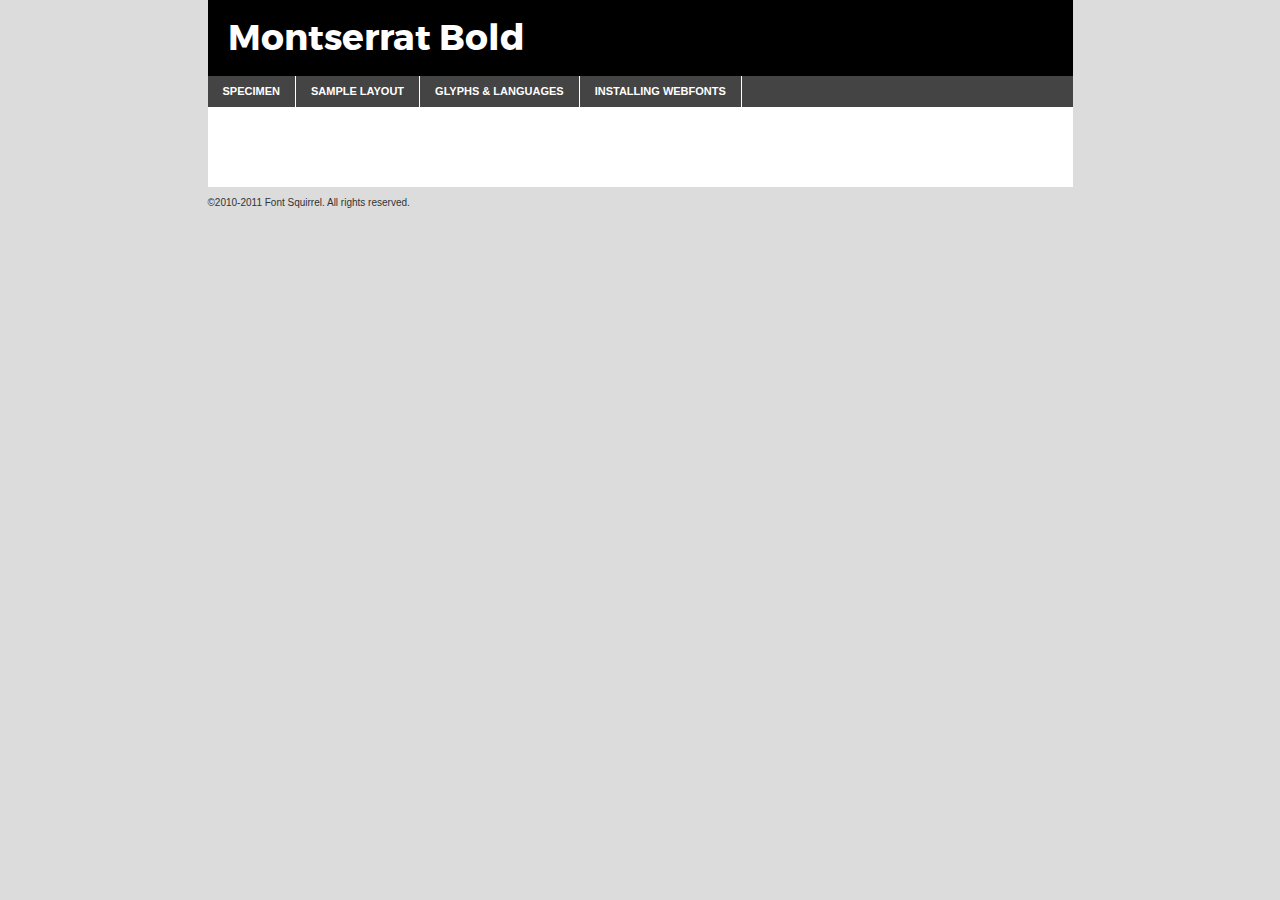
<file: minutes/static/fonts/mont/Montserrat-Bold-demo.html>
<!DOCTYPE html PUBLIC "-//W3C//DTD XHTML 1.0 Transitional//EN"
	"http://www.w3.org/TR/xhtml1/DTD/xhtml1-transitional.dtd">

<html xmlns="http://www.w3.org/1999/xhtml" xml:lang="en" lang="en">
<head>
	<meta http-equiv="Content-Type" content="text/html; charset=utf-8" />
	<script src="http://ajax.googleapis.com/ajax/libs/jquery/1.7.2/jquery.min.js" type="text/javascript" charset="utf-8"></script>
	<script src="specimen_files/easytabs.js" type="text/javascript" charset="utf-8"></script>
	<link rel="stylesheet" href="specimen_files/specimen_stylesheet.css" type="text/css" charset="utf-8" />
	<link rel="stylesheet" href="stylesheet.css" type="text/css" charset="utf-8" />

	<style type="text/css">
					body{
				font-family: 'montserratbold';
							}
		</style>

	<title>Montserrat Bold Specimen</title>
	
	
	<script type="text/javascript" charset="utf-8">
		$(document).ready(function() {
			$('#container').easyTabs({defaultContent:1});
		});
	</script>
</head>

<body>
<div id="container">
	<div id="header">
		Montserrat Bold	</div>
	<ul class="tabs">
		<li><a href="#specimen">Specimen</a></li>
		<li><a href="#layout">Sample Layout</a></li>
				<li><a href="#glyphs">Glyphs &amp; Languages</a></li>
		<li><a href="#installing">Installing Webfonts</a></li>
		
	</ul>
	
	<div id="main_content">

		
			<div id="specimen">
		
				<div class="section">
					<div class="grid12 firstcol">
						<div class="huge">AaBb</div>
					</div>
				</div>
		
				<div class="section">
					<div class="glyph_range">A&#x200B;B&#x200b;C&#x200b;D&#x200b;E&#x200b;F&#x200b;G&#x200b;H&#x200b;I&#x200b;J&#x200b;K&#x200b;L&#x200b;M&#x200b;N&#x200b;O&#x200b;P&#x200b;Q&#x200b;R&#x200b;S&#x200b;T&#x200b;U&#x200b;V&#x200b;W&#x200b;X&#x200b;Y&#x200b;Z&#x200b;a&#x200b;b&#x200b;c&#x200b;d&#x200b;e&#x200b;f&#x200b;g&#x200b;h&#x200b;i&#x200b;j&#x200b;k&#x200b;l&#x200b;m&#x200b;n&#x200b;o&#x200b;p&#x200b;q&#x200b;r&#x200b;s&#x200b;t&#x200b;u&#x200b;v&#x200b;w&#x200b;x&#x200b;y&#x200b;z&#x200b;1&#x200b;2&#x200b;3&#x200b;4&#x200b;5&#x200b;6&#x200b;7&#x200b;8&#x200b;9&#x200b;0&#x200b;&amp;&#x200b;.&#x200b;,&#x200b;?&#x200b;!&#x200b;&#64;&#x200b;(&#x200b;)&#x200b;#&#x200b;$&#x200b;%&#x200b;*&#x200b;+&#x200b;-&#x200b;=&#x200b;:&#x200b;;</div>
				</div>
				<div class="section">
					<div class="grid12 firstcol">
						<table class="sample_table">
							<tr><td>10</td><td class="size10">abcdefghijklmnopqrstuvwxyzABCDEFGHIJKLMNOPQRSTUVWXYZ0123456789abcdefghijklmnopqrstuvwxyzABCDEFGHIJKLMNOPQRSTUVWXYZ0123456789abcdefghijklmnopqrstuvwxyzABCDEFGHIJKLMNOPQRSTUVWXYZ</td></tr>
							<tr><td>11</td><td class="size11">abcdefghijklmnopqrstuvwxyzABCDEFGHIJKLMNOPQRSTUVWXYZ0123456789abcdefghijklmnopqrstuvwxyzABCDEFGHIJKLMNOPQRSTUVWXYZ0123456789abcdefghijklmnopqrstuvwxyzABCDEFGHIJKLMNOPQRSTUVWXYZ</td></tr>
							<tr><td>12</td><td class="size12">abcdefghijklmnopqrstuvwxyzABCDEFGHIJKLMNOPQRSTUVWXYZ0123456789abcdefghijklmnopqrstuvwxyzABCDEFGHIJKLMNOPQRSTUVWXYZ0123456789abcdefghijklmnopqrstuvwxyzABCDEFGHIJKLMNOPQRSTUVWXYZ</td></tr>
							<tr><td>13</td><td class="size13">abcdefghijklmnopqrstuvwxyzABCDEFGHIJKLMNOPQRSTUVWXYZ0123456789abcdefghijklmnopqrstuvwxyzABCDEFGHIJKLMNOPQRSTUVWXYZ0123456789abcdefghijklmnopqrstuvwxyzABCDEFGHIJKLMNOPQRSTUVWXYZ</td></tr>
							<tr><td>14</td><td class="size14">abcdefghijklmnopqrstuvwxyzABCDEFGHIJKLMNOPQRSTUVWXYZ0123456789abcdefghijklmnopqrstuvwxyzABCDEFGHIJKLMNOPQRSTUVWXYZ0123456789abcdefghijklmnopqrstuvwxyzABCDEFGHIJKLMNOPQRSTUVWXYZ</td></tr>
							<tr><td>16</td><td class="size16">abcdefghijklmnopqrstuvwxyzABCDEFGHIJKLMNOPQRSTUVWXYZ0123456789abcdefghijklmnopqrstuvwxyzABCDEFGHIJKLMNOPQRSTUVWXYZ</td></tr>
							<tr><td>18</td><td class="size18">abcdefghijklmnopqrstuvwxyzABCDEFGHIJKLMNOPQRSTUVWXYZ0123456789abcdefghijklmnopqrstuvwxyzABCDEFGHIJKLMNOPQRSTUVWXYZ</td></tr>
							<tr><td>20</td><td class="size20">abcdefghijklmnopqrstuvwxyzABCDEFGHIJKLMNOPQRSTUVWXYZ0123456789abcdefghijklmnopqrstuvwxyzABCDEFGHIJKLMNOPQRSTUVWXYZ</td></tr>
							<tr><td>24</td><td class="size24">abcdefghijklmnopqrstuvwxyzABCDEFGHIJKLMNOPQRSTUVWXYZ0123456789abcdefghijklmnopqrstuvwxyzABCDEFGHIJKLMNOPQRSTUVWXYZ</td></tr>
							<tr><td>30</td><td class="size30">abcdefghijklmnopqrstuvwxyzABCDEFGHIJKLMNOPQRSTUVWXYZ0123456789abcdefghijklmnopqrstuvwxyzABCDEFGHIJKLMNOPQRSTUVWXYZ</td></tr>
							<tr><td>36</td><td class="size36">abcdefghijklmnopqrstuvwxyzABCDEFGHIJKLMNOPQRSTUVWXYZ0123456789abcdefghijklmnopqrstuvwxyzABCDEFGHIJKLMNOPQRSTUVWXYZ</td></tr>
							<tr><td>48</td><td class="size48">abcdefghijklmnopqrstuvwxyzABCDEFGHIJKLMNOPQRSTUVWXYZ0123456789abcdefghijklmnopqrstuvwxyzABCDEFGHIJKLMNOPQRSTUVWXYZ</td></tr>
							<tr><td>60</td><td class="size60">abcdefghijklmnopqrstuvwxyzABCDEFGHIJKLMNOPQRSTUVWXYZ0123456789abcdefghijklmnopqrstuvwxyzABCDEFGHIJKLMNOPQRSTUVWXYZ</td></tr>
							<tr><td>72</td><td class="size72">abcdefghijklmnopqrstuvwxyzABCDEFGHIJKLMNOPQRSTUVWXYZ0123456789abcdefghijklmnopqrstuvwxyzABCDEFGHIJKLMNOPQRSTUVWXYZ</td></tr>
							<tr><td>90</td><td class="size90">abcdefghijklmnopqrstuvwxyzABCDEFGHIJKLMNOPQRSTUVWXYZ0123456789abcdefghijklmnopqrstuvwxyzABCDEFGHIJKLMNOPQRSTUVWXYZ</td></tr>
						</table>
				
					</div>
			
				</div>
		
		
		
								<div class="section" id="bodycomparison">


										<div id="xheight">
				<div class="fontbody">&#x25FC;&#x25FC;&#x25FC;&#x25FC;&#x25FC;&#x25FC;&#x25FC;&#x25FC;&#x25FC;&#x25FC;&#x25FC;&#x25FC;&#x25FC;&#x25FC;&#x25FC;&#x25FC;&#x25FC;&#x25FC;&#x25FC;&#x25FC;&#x25FC;&#x25FC;&#x25FC;&#x25FC;&#x25FC;&#x25FC;&#x25FC;&#x25FC;&#x25FC;&#x25FC;&#x25FC;&#x25FC;&#x25FC;&#x25FC;&#x25FC;&#x25FC;&#x25FC;&#x25FC;&#x25FC;&#x25FC;&#x25FC;&#x25FC;&#x25FC;&#x25FC;&#x25FC;&#x25FC;&#x25FC;&#x25FC;&#x25FC;&#x25FC;&#x25FC;&#x25FC;&#x25FC;&#x25FC;&#x25FC;&#x25FC;&#x25FC;&#x25FC;&#x25FC;&#x25FC;&#x25FC;&#x25FC;&#x25FC;&#x25FC;&#x25FC;&#x25FC;&#x25FC;&#x25FC;&#x25FC;&#x25FC;&#x25FC;&#x25FC;&#x25FC;&#x25FC;&#x25FC;&#x25FC;&#x25FC;&#x25FC;&#x25FC;&#x25FC;&#x25FC;&#x25FC;&#x25FC;&#x25FC;&#x25FC;&#x25FC;&#x25FC;&#x25FC;&#x25FC;&#x25FC;&#x25FC;&#x25FC;&#x25FC;&#x25FC;&#x25FC;&#x25FC;&#x25FC;&#x25FC;&#x25FC;body</div><div class="arialbody">body</div><div class="verdanabody">body</div><div class="georgiabody">body</div></div>
										<div class="fontbody" style="z-index:1">
											body<span>Montserrat Bold</span>
										</div>
										<div class="arialbody" style="z-index:1">
											body<span>Arial</span>
										</div>
										<div class="verdanabody" style="z-index:1">
											body<span>Verdana</span>
										</div>
										<div class="georgiabody" style="z-index:1">
											body<span>Georgia</span>
										</div>



								</div>
		
		
				<div class="section psample psample_row1" id="">
					
					<div class="grid2 firstcol">
						<p class="size10"><span>10.</span>Aenean lacinia bibendum nulla sed consectetur. Fusce dapibus, tellus ac cursus commodo, tortor mauris condimentum nibh, ut fermentum massa justo sit amet risus. Nullam id dolor id nibh ultricies vehicula ut id elit. Cum sociis natoque penatibus et magnis dis parturient montes, nascetur ridiculus mus. Nulla vitae elit libero, a pharetra augue.</p>
			
					</div>
					<div class="grid3">
						<p class="size11"><span>11.</span>Aenean lacinia bibendum nulla sed consectetur. Fusce dapibus, tellus ac cursus commodo, tortor mauris condimentum nibh, ut fermentum massa justo sit amet risus. Nullam id dolor id nibh ultricies vehicula ut id elit. Cum sociis natoque penatibus et magnis dis parturient montes, nascetur ridiculus mus. Nulla vitae elit libero, a pharetra augue.</p>
			
					</div>
					<div class="grid3">
						<p class="size12"><span>12.</span>Aenean lacinia bibendum nulla sed consectetur. Fusce dapibus, tellus ac cursus commodo, tortor mauris condimentum nibh, ut fermentum massa justo sit amet risus. Nullam id dolor id nibh ultricies vehicula ut id elit. Cum sociis natoque penatibus et magnis dis parturient montes, nascetur ridiculus mus. Nulla vitae elit libero, a pharetra augue.</p>
			
					</div>
					<div class="grid4">
						<p class="size13"><span>13.</span>Aenean lacinia bibendum nulla sed consectetur. Fusce dapibus, tellus ac cursus commodo, tortor mauris condimentum nibh, ut fermentum massa justo sit amet risus. Nullam id dolor id nibh ultricies vehicula ut id elit. Cum sociis natoque penatibus et magnis dis parturient montes, nascetur ridiculus mus. Nulla vitae elit libero, a pharetra augue.</p>
			
					</div>
					<div class="white_blend"></div>
					
				</div>
				<div class="section psample psample_row2" id="">
					<div class="grid3 firstcol">
						<p class="size14"><span>14.</span>Aenean lacinia bibendum nulla sed consectetur. Fusce dapibus, tellus ac cursus commodo, tortor mauris condimentum nibh, ut fermentum massa justo sit amet risus. Nullam id dolor id nibh ultricies vehicula ut id elit. Cum sociis natoque penatibus et magnis dis parturient montes, nascetur ridiculus mus. Nulla vitae elit libero, a pharetra augue.</p>
			
					</div>
					<div class="grid4">
						<p class="size16"><span>16.</span>Aenean lacinia bibendum nulla sed consectetur. Fusce dapibus, tellus ac cursus commodo, tortor mauris condimentum nibh, ut fermentum massa justo sit amet risus. Nullam id dolor id nibh ultricies vehicula ut id elit. Cum sociis natoque penatibus et magnis dis parturient montes, nascetur ridiculus mus. Nulla vitae elit libero, a pharetra augue.</p>
			
					</div>
					<div class="grid5">
						<p class="size18"><span>18.</span>Aenean lacinia bibendum nulla sed consectetur. Fusce dapibus, tellus ac cursus commodo, tortor mauris condimentum nibh, ut fermentum massa justo sit amet risus. Nullam id dolor id nibh ultricies vehicula ut id elit. Cum sociis natoque penatibus et magnis dis parturient montes, nascetur ridiculus mus. Nulla vitae elit libero, a pharetra augue.</p>
			
					</div>

					<div class="white_blend"></div>

				</div>
				
				<div class="section psample psample_row3" id="">
					<div class="grid5 firstcol">
						<p class="size20"><span>20.</span>Aenean lacinia bibendum nulla sed consectetur. Fusce dapibus, tellus ac cursus commodo, tortor mauris condimentum nibh, ut fermentum massa justo sit amet risus. Nullam id dolor id nibh ultricies vehicula ut id elit. Cum sociis natoque penatibus et magnis dis parturient montes, nascetur ridiculus mus. Nulla vitae elit libero, a pharetra augue.</p>
					</div>
					<div class="grid7">
						<p class="size24"><span>24.</span>Aenean lacinia bibendum nulla sed consectetur. Fusce dapibus, tellus ac cursus commodo, tortor mauris condimentum nibh, ut fermentum massa justo sit amet risus. Nullam id dolor id nibh ultricies vehicula ut id elit. Cum sociis natoque penatibus et magnis dis parturient montes, nascetur ridiculus mus. Nulla vitae elit libero, a pharetra augue.</p>
					</div>
					
					<div class="white_blend"></div>
					
				</div>
				
				<div class="section psample psample_row4" id="">
					<div class="grid12 firstcol">
						<p class="size30"><span>30.</span>Aenean lacinia bibendum nulla sed consectetur. Fusce dapibus, tellus ac cursus commodo, tortor mauris condimentum nibh, ut fermentum massa justo sit amet risus. Nullam id dolor id nibh ultricies vehicula ut id elit. Cum sociis natoque penatibus et magnis dis parturient montes, nascetur ridiculus mus. Nulla vitae elit libero, a pharetra augue.</p>
					</div>
					<div class="white_blend"></div>
					
				</div>
				
				
				
				<div class="section psample psample_row1 fullreverse">
					<div class="grid2 firstcol">
						<p class="size10"><span>10.</span>Aenean lacinia bibendum nulla sed consectetur. Fusce dapibus, tellus ac cursus commodo, tortor mauris condimentum nibh, ut fermentum massa justo sit amet risus. Nullam id dolor id nibh ultricies vehicula ut id elit. Cum sociis natoque penatibus et magnis dis parturient montes, nascetur ridiculus mus. Nulla vitae elit libero, a pharetra augue.</p>
			
					</div>
					<div class="grid3">
						<p class="size11"><span>11.</span>Aenean lacinia bibendum nulla sed consectetur. Fusce dapibus, tellus ac cursus commodo, tortor mauris condimentum nibh, ut fermentum massa justo sit amet risus. Nullam id dolor id nibh ultricies vehicula ut id elit. Cum sociis natoque penatibus et magnis dis parturient montes, nascetur ridiculus mus. Nulla vitae elit libero, a pharetra augue.</p>
			
					</div>
					<div class="grid3">
						<p class="size12"><span>12.</span>Aenean lacinia bibendum nulla sed consectetur. Fusce dapibus, tellus ac cursus commodo, tortor mauris condimentum nibh, ut fermentum massa justo sit amet risus. Nullam id dolor id nibh ultricies vehicula ut id elit. Cum sociis natoque penatibus et magnis dis parturient montes, nascetur ridiculus mus. Nulla vitae elit libero, a pharetra augue.</p>
			
					</div>
					<div class="grid4">
						<p class="size13"><span>13.</span>Aenean lacinia bibendum nulla sed consectetur. Fusce dapibus, tellus ac cursus commodo, tortor mauris condimentum nibh, ut fermentum massa justo sit amet risus. Nullam id dolor id nibh ultricies vehicula ut id elit. Cum sociis natoque penatibus et magnis dis parturient montes, nascetur ridiculus mus. Nulla vitae elit libero, a pharetra augue.</p>
			
					</div>
					<div class="black_blend"></div>
					
				</div>
				
				<div class="section psample psample_row2 fullreverse">
					<div class="grid3 firstcol">
						<p class="size14"><span>14.</span>Aenean lacinia bibendum nulla sed consectetur. Fusce dapibus, tellus ac cursus commodo, tortor mauris condimentum nibh, ut fermentum massa justo sit amet risus. Nullam id dolor id nibh ultricies vehicula ut id elit. Cum sociis natoque penatibus et magnis dis parturient montes, nascetur ridiculus mus. Nulla vitae elit libero, a pharetra augue.</p>
			
					</div>
					<div class="grid4">
						<p class="size16"><span>16.</span>Aenean lacinia bibendum nulla sed consectetur. Fusce dapibus, tellus ac cursus commodo, tortor mauris condimentum nibh, ut fermentum massa justo sit amet risus. Nullam id dolor id nibh ultricies vehicula ut id elit. Cum sociis natoque penatibus et magnis dis parturient montes, nascetur ridiculus mus. Nulla vitae elit libero, a pharetra augue.</p>
			
					</div>
					<div class="grid5">
						<p class="size18"><span>18.</span>Aenean lacinia bibendum nulla sed consectetur. Fusce dapibus, tellus ac cursus commodo, tortor mauris condimentum nibh, ut fermentum massa justo sit amet risus. Nullam id dolor id nibh ultricies vehicula ut id elit. Cum sociis natoque penatibus et magnis dis parturient montes, nascetur ridiculus mus. Nulla vitae elit libero, a pharetra augue.</p>
			
					</div>
					<div class="black_blend"></div>

				</div>
				
				<div class="section psample fullreverse psample_row3" id="">
					<div class="grid5 firstcol">
						<p class="size20"><span>20.</span>Aenean lacinia bibendum nulla sed consectetur. Fusce dapibus, tellus ac cursus commodo, tortor mauris condimentum nibh, ut fermentum massa justo sit amet risus. Nullam id dolor id nibh ultricies vehicula ut id elit. Cum sociis natoque penatibus et magnis dis parturient montes, nascetur ridiculus mus. Nulla vitae elit libero, a pharetra augue.</p>
					</div>
					<div class="grid7">
						<p class="size24"><span>24.</span>Aenean lacinia bibendum nulla sed consectetur. Fusce dapibus, tellus ac cursus commodo, tortor mauris condimentum nibh, ut fermentum massa justo sit amet risus. Nullam id dolor id nibh ultricies vehicula ut id elit. Cum sociis natoque penatibus et magnis dis parturient montes, nascetur ridiculus mus. Nulla vitae elit libero, a pharetra augue.</p>
					</div>
					
					<div class="black_blend"></div>
					
				</div>
				
				<div class="section psample fullreverse psample_row4" id="" style="border-bottom: 20px #000 solid;">
					<div class="grid12 firstcol">
						<p class="size30"><span>30.</span>Aenean lacinia bibendum nulla sed consectetur. Fusce dapibus, tellus ac cursus commodo, tortor mauris condimentum nibh, ut fermentum massa justo sit amet risus. Nullam id dolor id nibh ultricies vehicula ut id elit. Cum sociis natoque penatibus et magnis dis parturient montes, nascetur ridiculus mus. Nulla vitae elit libero, a pharetra augue.</p>
					</div>
					<div class="black_blend"></div>
					
				</div>
				
				
				
				
			</div>
			
			<div id="layout">
				
				<div class="section">
					
					<div class="grid12 firstcol">
						<h1>Lorem Ipsum Dolor</h1>
						<h2>Etiam porta sem malesuada magna mollis euismod</h2>
						
						<p class="byline">By <a href="#link">Aenean Lacinia</a></p>
					</div>
				</div>
				<div class="section">
					<div class="grid8 firstcol">
						<p class="large">Donec sed odio dui. Morbi leo risus, porta ac consectetur ac, vestibulum at eros. Fusce dapibus, tellus ac cursus commodo, tortor mauris condimentum nibh, ut fermentum massa justo sit amet risus. </p>

						
						<h3>Pellentesque ornare sem</h3>

						<p>Maecenas sed diam eget risus varius blandit sit amet non magna. Maecenas faucibus mollis interdum. Donec ullamcorper nulla non metus auctor fringilla. Nullam id dolor id nibh ultricies vehicula ut id elit. Nullam id dolor id nibh ultricies vehicula ut id elit. </p>

						<p>Aenean eu leo quam. Pellentesque ornare sem lacinia quam venenatis vestibulum. Lorem ipsum dolor sit amet, consectetur adipiscing elit. Cum sociis natoque penatibus et magnis dis parturient montes, nascetur ridiculus mus. </p>

						<p>Nulla vitae elit libero, a pharetra augue. Praesent commodo cursus magna, vel scelerisque nisl consectetur et. Aenean lacinia bibendum nulla sed consectetur. </p>

						<p>Nullam quis risus eget urna mollis ornare vel eu leo. Nullam quis risus eget urna mollis ornare vel eu leo. Maecenas sed diam eget risus varius blandit sit amet non magna. Donec ullamcorper nulla non metus auctor fringilla. </p>

						<h3>Cras mattis consectetur</h3>

						<p>Aenean eu leo quam. Pellentesque ornare sem lacinia quam venenatis vestibulum. Aenean lacinia bibendum nulla sed consectetur. Integer posuere erat a ante venenatis dapibus posuere velit aliquet. Cras mattis consectetur purus sit amet fermentum. </p>

						<p>Nullam id dolor id nibh ultricies vehicula ut id elit. Nullam quis risus eget urna mollis ornare vel eu leo. Cras mattis consectetur purus sit amet fermentum.</p>
					</div>
					
					<div class="grid4 sidebar">
						
						<div class="box reverse">
							<p class="last">Nullam quis risus eget urna mollis ornare vel eu leo. Donec ullamcorper nulla non metus auctor fringilla. Cras mattis consectetur purus sit amet fermentum. Sed posuere consectetur est at lobortis. Lorem ipsum dolor sit amet, consectetur adipiscing elit. </p>
						</div>
						
						<p class="caption">Maecenas sed diam eget risus varius.</p>

						<p>Vestibulum id ligula porta felis euismod semper. Integer posuere erat a ante venenatis dapibus posuere velit aliquet. Vestibulum id ligula porta felis euismod semper. Sed posuere consectetur est at lobortis. Maecenas sed diam eget risus varius blandit sit amet non magna. Fusce dapibus, tellus ac cursus commodo, tortor mauris condimentum nibh, ut fermentum massa justo sit amet risus. </p>

					

						<p>Duis mollis, est non commodo luctus, nisi erat porttitor ligula, eget lacinia odio sem nec elit. Aenean lacinia bibendum nulla sed consectetur. Vivamus sagittis lacus vel augue laoreet rutrum faucibus dolor auctor. Aenean lacinia bibendum nulla sed consectetur. Nullam quis risus eget urna mollis ornare vel eu leo. </p>

						<p>Praesent commodo cursus magna, vel scelerisque nisl consectetur et. Donec ullamcorper nulla non metus auctor fringilla. Maecenas faucibus mollis interdum. Fusce dapibus, tellus ac cursus commodo, tortor mauris condimentum nibh, ut fermentum massa justo sit amet risus. </p>

					</div>
				</div>
				
			</div>


			



		<div id="glyphs">
			<div class="section">
				<div class="grid12 firstcol">
			
				<h1>Language Support</h1>
				<p>The subset of Montserrat Bold in this kit supports the following languages:<br />
			
					Albanian, Basque, Breton, Chamorro, Danish, Dutch, English, Faroese, Finnish, French, Frisian, Galician, German, Icelandic, Italian, Malagasy, Norwegian, Portuguese, Spanish, Swedish				</p>
				<h1>Glyph Chart</h1>
				<p>The subset of Montserrat Bold in this kit includes all the glyphs listed below. Unicode entities are included above each glyph to help you insert individual characters into your layout.</p>
				<div id="glyph_chart">
			
																				 <div><p>&amp;#32;</p>&#32;</div>
																				 <div><p>&amp;#33;</p>&#33;</div>
																				 <div><p>&amp;#34;</p>&#34;</div>
																				 <div><p>&amp;#35;</p>&#35;</div>
																				 <div><p>&amp;#36;</p>&#36;</div>
																				 <div><p>&amp;#37;</p>&#37;</div>
																				 <div><p>&amp;#38;</p>&#38;</div>
																				 <div><p>&amp;#39;</p>&#39;</div>
																				 <div><p>&amp;#40;</p>&#40;</div>
																				 <div><p>&amp;#41;</p>&#41;</div>
																				 <div><p>&amp;#42;</p>&#42;</div>
																				 <div><p>&amp;#43;</p>&#43;</div>
																				 <div><p>&amp;#44;</p>&#44;</div>
																				 <div><p>&amp;#45;</p>&#45;</div>
																				 <div><p>&amp;#46;</p>&#46;</div>
																				 <div><p>&amp;#47;</p>&#47;</div>
																				 <div><p>&amp;#48;</p>&#48;</div>
																				 <div><p>&amp;#49;</p>&#49;</div>
																				 <div><p>&amp;#50;</p>&#50;</div>
																				 <div><p>&amp;#51;</p>&#51;</div>
																				 <div><p>&amp;#52;</p>&#52;</div>
																				 <div><p>&amp;#53;</p>&#53;</div>
																				 <div><p>&amp;#54;</p>&#54;</div>
																				 <div><p>&amp;#55;</p>&#55;</div>
																				 <div><p>&amp;#56;</p>&#56;</div>
																				 <div><p>&amp;#57;</p>&#57;</div>
																				 <div><p>&amp;#58;</p>&#58;</div>
																				 <div><p>&amp;#59;</p>&#59;</div>
																				 <div><p>&amp;#60;</p>&#60;</div>
																				 <div><p>&amp;#61;</p>&#61;</div>
																				 <div><p>&amp;#62;</p>&#62;</div>
																				 <div><p>&amp;#63;</p>&#63;</div>
																				 <div><p>&amp;#64;</p>&#64;</div>
																				 <div><p>&amp;#65;</p>&#65;</div>
																				 <div><p>&amp;#66;</p>&#66;</div>
																				 <div><p>&amp;#67;</p>&#67;</div>
																				 <div><p>&amp;#68;</p>&#68;</div>
																				 <div><p>&amp;#69;</p>&#69;</div>
																				 <div><p>&amp;#70;</p>&#70;</div>
																				 <div><p>&amp;#71;</p>&#71;</div>
																				 <div><p>&amp;#72;</p>&#72;</div>
																				 <div><p>&amp;#73;</p>&#73;</div>
																				 <div><p>&amp;#74;</p>&#74;</div>
																				 <div><p>&amp;#75;</p>&#75;</div>
																				 <div><p>&amp;#76;</p>&#76;</div>
																				 <div><p>&amp;#77;</p>&#77;</div>
																				 <div><p>&amp;#78;</p>&#78;</div>
																				 <div><p>&amp;#79;</p>&#79;</div>
																				 <div><p>&amp;#80;</p>&#80;</div>
																				 <div><p>&amp;#81;</p>&#81;</div>
																				 <div><p>&amp;#82;</p>&#82;</div>
																				 <div><p>&amp;#83;</p>&#83;</div>
																				 <div><p>&amp;#84;</p>&#84;</div>
																				 <div><p>&amp;#85;</p>&#85;</div>
																				 <div><p>&amp;#86;</p>&#86;</div>
																				 <div><p>&amp;#87;</p>&#87;</div>
																				 <div><p>&amp;#88;</p>&#88;</div>
																				 <div><p>&amp;#89;</p>&#89;</div>
																				 <div><p>&amp;#90;</p>&#90;</div>
																				 <div><p>&amp;#91;</p>&#91;</div>
																				 <div><p>&amp;#92;</p>&#92;</div>
																				 <div><p>&amp;#93;</p>&#93;</div>
																				 <div><p>&amp;#94;</p>&#94;</div>
																				 <div><p>&amp;#95;</p>&#95;</div>
																				 <div><p>&amp;#96;</p>&#96;</div>
																				 <div><p>&amp;#97;</p>&#97;</div>
																				 <div><p>&amp;#98;</p>&#98;</div>
																				 <div><p>&amp;#99;</p>&#99;</div>
																				 <div><p>&amp;#100;</p>&#100;</div>
																				 <div><p>&amp;#101;</p>&#101;</div>
																				 <div><p>&amp;#102;</p>&#102;</div>
																				 <div><p>&amp;#103;</p>&#103;</div>
																				 <div><p>&amp;#104;</p>&#104;</div>
																				 <div><p>&amp;#105;</p>&#105;</div>
																				 <div><p>&amp;#106;</p>&#106;</div>
																				 <div><p>&amp;#107;</p>&#107;</div>
																				 <div><p>&amp;#108;</p>&#108;</div>
																				 <div><p>&amp;#109;</p>&#109;</div>
																				 <div><p>&amp;#110;</p>&#110;</div>
																				 <div><p>&amp;#111;</p>&#111;</div>
																				 <div><p>&amp;#112;</p>&#112;</div>
																				 <div><p>&amp;#113;</p>&#113;</div>
																				 <div><p>&amp;#114;</p>&#114;</div>
																				 <div><p>&amp;#115;</p>&#115;</div>
																				 <div><p>&amp;#116;</p>&#116;</div>
																				 <div><p>&amp;#117;</p>&#117;</div>
																				 <div><p>&amp;#118;</p>&#118;</div>
																				 <div><p>&amp;#119;</p>&#119;</div>
																				 <div><p>&amp;#120;</p>&#120;</div>
																				 <div><p>&amp;#121;</p>&#121;</div>
																				 <div><p>&amp;#122;</p>&#122;</div>
																				 <div><p>&amp;#123;</p>&#123;</div>
																				 <div><p>&amp;#124;</p>&#124;</div>
																				 <div><p>&amp;#125;</p>&#125;</div>
																				 <div><p>&amp;#126;</p>&#126;</div>
																				 <div><p>&amp;#160;</p>&#160;</div>
																				 <div><p>&amp;#161;</p>&#161;</div>
																				 <div><p>&amp;#162;</p>&#162;</div>
																				 <div><p>&amp;#163;</p>&#163;</div>
																				 <div><p>&amp;#164;</p>&#164;</div>
																				 <div><p>&amp;#165;</p>&#165;</div>
																				 <div><p>&amp;#166;</p>&#166;</div>
																				 <div><p>&amp;#167;</p>&#167;</div>
																				 <div><p>&amp;#168;</p>&#168;</div>
																				 <div><p>&amp;#169;</p>&#169;</div>
																				 <div><p>&amp;#170;</p>&#170;</div>
																				 <div><p>&amp;#171;</p>&#171;</div>
																				 <div><p>&amp;#172;</p>&#172;</div>
																				 <div><p>&amp;#173;</p>&#173;</div>
																				 <div><p>&amp;#174;</p>&#174;</div>
																				 <div><p>&amp;#175;</p>&#175;</div>
																				 <div><p>&amp;#176;</p>&#176;</div>
																				 <div><p>&amp;#177;</p>&#177;</div>
																				 <div><p>&amp;#178;</p>&#178;</div>
																				 <div><p>&amp;#179;</p>&#179;</div>
																				 <div><p>&amp;#180;</p>&#180;</div>
																				 <div><p>&amp;#181;</p>&#181;</div>
																				 <div><p>&amp;#182;</p>&#182;</div>
																				 <div><p>&amp;#183;</p>&#183;</div>
																				 <div><p>&amp;#184;</p>&#184;</div>
																				 <div><p>&amp;#185;</p>&#185;</div>
																				 <div><p>&amp;#186;</p>&#186;</div>
																				 <div><p>&amp;#187;</p>&#187;</div>
																				 <div><p>&amp;#188;</p>&#188;</div>
																				 <div><p>&amp;#189;</p>&#189;</div>
																				 <div><p>&amp;#190;</p>&#190;</div>
																				 <div><p>&amp;#191;</p>&#191;</div>
																				 <div><p>&amp;#192;</p>&#192;</div>
																				 <div><p>&amp;#193;</p>&#193;</div>
																				 <div><p>&amp;#194;</p>&#194;</div>
																				 <div><p>&amp;#195;</p>&#195;</div>
																				 <div><p>&amp;#196;</p>&#196;</div>
																				 <div><p>&amp;#197;</p>&#197;</div>
																				 <div><p>&amp;#198;</p>&#198;</div>
																				 <div><p>&amp;#199;</p>&#199;</div>
																				 <div><p>&amp;#200;</p>&#200;</div>
																				 <div><p>&amp;#201;</p>&#201;</div>
																				 <div><p>&amp;#202;</p>&#202;</div>
																				 <div><p>&amp;#203;</p>&#203;</div>
																				 <div><p>&amp;#204;</p>&#204;</div>
																				 <div><p>&amp;#205;</p>&#205;</div>
																				 <div><p>&amp;#206;</p>&#206;</div>
																				 <div><p>&amp;#207;</p>&#207;</div>
																				 <div><p>&amp;#208;</p>&#208;</div>
																				 <div><p>&amp;#209;</p>&#209;</div>
																				 <div><p>&amp;#210;</p>&#210;</div>
																				 <div><p>&amp;#211;</p>&#211;</div>
																				 <div><p>&amp;#212;</p>&#212;</div>
																				 <div><p>&amp;#213;</p>&#213;</div>
																				 <div><p>&amp;#214;</p>&#214;</div>
																				 <div><p>&amp;#215;</p>&#215;</div>
																				 <div><p>&amp;#216;</p>&#216;</div>
																				 <div><p>&amp;#217;</p>&#217;</div>
																				 <div><p>&amp;#218;</p>&#218;</div>
																				 <div><p>&amp;#219;</p>&#219;</div>
																				 <div><p>&amp;#220;</p>&#220;</div>
																				 <div><p>&amp;#221;</p>&#221;</div>
																				 <div><p>&amp;#222;</p>&#222;</div>
																				 <div><p>&amp;#223;</p>&#223;</div>
																				 <div><p>&amp;#224;</p>&#224;</div>
																				 <div><p>&amp;#225;</p>&#225;</div>
																				 <div><p>&amp;#226;</p>&#226;</div>
																				 <div><p>&amp;#227;</p>&#227;</div>
																				 <div><p>&amp;#228;</p>&#228;</div>
																				 <div><p>&amp;#229;</p>&#229;</div>
																				 <div><p>&amp;#230;</p>&#230;</div>
																				 <div><p>&amp;#231;</p>&#231;</div>
																				 <div><p>&amp;#232;</p>&#232;</div>
																				 <div><p>&amp;#233;</p>&#233;</div>
																				 <div><p>&amp;#234;</p>&#234;</div>
																				 <div><p>&amp;#235;</p>&#235;</div>
																				 <div><p>&amp;#236;</p>&#236;</div>
																				 <div><p>&amp;#237;</p>&#237;</div>
																				 <div><p>&amp;#238;</p>&#238;</div>
																				 <div><p>&amp;#239;</p>&#239;</div>
																				 <div><p>&amp;#240;</p>&#240;</div>
																				 <div><p>&amp;#241;</p>&#241;</div>
																				 <div><p>&amp;#242;</p>&#242;</div>
																				 <div><p>&amp;#243;</p>&#243;</div>
																				 <div><p>&amp;#244;</p>&#244;</div>
																				 <div><p>&amp;#245;</p>&#245;</div>
																				 <div><p>&amp;#246;</p>&#246;</div>
																				 <div><p>&amp;#247;</p>&#247;</div>
																				 <div><p>&amp;#248;</p>&#248;</div>
																				 <div><p>&amp;#249;</p>&#249;</div>
																				 <div><p>&amp;#250;</p>&#250;</div>
																				 <div><p>&amp;#251;</p>&#251;</div>
																				 <div><p>&amp;#252;</p>&#252;</div>
																				 <div><p>&amp;#253;</p>&#253;</div>
																				 <div><p>&amp;#254;</p>&#254;</div>
																				 <div><p>&amp;#255;</p>&#255;</div>
																				 <div><p>&amp;#338;</p>&#338;</div>
																				 <div><p>&amp;#339;</p>&#339;</div>
																				 <div><p>&amp;#376;</p>&#376;</div>
																				 <div><p>&amp;#710;</p>&#710;</div>
																				 <div><p>&amp;#732;</p>&#732;</div>
																				 <div><p>&amp;#8192;</p>&#8192;</div>
																				 <div><p>&amp;#8193;</p>&#8193;</div>
																				 <div><p>&amp;#8194;</p>&#8194;</div>
																				 <div><p>&amp;#8195;</p>&#8195;</div>
																				 <div><p>&amp;#8196;</p>&#8196;</div>
																				 <div><p>&amp;#8197;</p>&#8197;</div>
																				 <div><p>&amp;#8198;</p>&#8198;</div>
																				 <div><p>&amp;#8199;</p>&#8199;</div>
																				 <div><p>&amp;#8200;</p>&#8200;</div>
																				 <div><p>&amp;#8201;</p>&#8201;</div>
																				 <div><p>&amp;#8202;</p>&#8202;</div>
																				 <div><p>&amp;#8208;</p>&#8208;</div>
																				 <div><p>&amp;#8209;</p>&#8209;</div>
																				 <div><p>&amp;#8210;</p>&#8210;</div>
																				 <div><p>&amp;#8211;</p>&#8211;</div>
																				 <div><p>&amp;#8212;</p>&#8212;</div>
																				 <div><p>&amp;#8216;</p>&#8216;</div>
																				 <div><p>&amp;#8217;</p>&#8217;</div>
																				 <div><p>&amp;#8218;</p>&#8218;</div>
																				 <div><p>&amp;#8220;</p>&#8220;</div>
																				 <div><p>&amp;#8221;</p>&#8221;</div>
																				 <div><p>&amp;#8222;</p>&#8222;</div>
																				 <div><p>&amp;#8226;</p>&#8226;</div>
																				 <div><p>&amp;#8230;</p>&#8230;</div>
																				 <div><p>&amp;#8239;</p>&#8239;</div>
																				 <div><p>&amp;#8249;</p>&#8249;</div>
																				 <div><p>&amp;#8250;</p>&#8250;</div>
																				 <div><p>&amp;#8287;</p>&#8287;</div>
																				 <div><p>&amp;#8364;</p>&#8364;</div>
																				 <div><p>&amp;#8482;</p>&#8482;</div>
																				 <div><p>&amp;#9724;</p>&#9724;</div>
																				 <div><p>&amp;#64257;</p>&#64257;</div>
																				 <div><p>&amp;#64258;</p>&#64258;</div>
																																																</div>	
				</div>
		
		
			</div>
		</div>
		
		
		<div id="specs">
			
		</div>
	
		<div id="installing">
			<div class="section">
				<div class="grid7 firstcol">
					<h1>Installing Webfonts</h1>
					
					<p>Webfonts are supported by all major browser platforms but not all in the same way. There are currently four different font formats that must be included in order to target all browsers. This includes TTF, WOFF, EOT and SVG.</p>
					
					<h2>1. Upload your webfonts</h2>
					<p>You must upload your webfont kit to your website. They should be in or near the same directory as your CSS files.</p>
					
					<h2>2. Include the webfont stylesheet</h2>
					<p>A special CSS @font-face declaration helps the various browsers select the appropriate font it needs without causing you a bunch of headaches. Learn more about this syntax by reading the <a href="http://www.fontspring.com/blog/further-hardening-of-the-bulletproof-syntax">Fontspring blog post</a> about it. The code for it is as follows:</p>


<code>
@font-face{ 
	font-family: 'MyWebFont';
	src: url('WebFont.eot');
	src: url('WebFont.eot?#iefix') format('embedded-opentype'),
	     url('WebFont.woff') format('woff'),
	     url('WebFont.ttf') format('truetype'),
	     url('WebFont.svg#webfont') format('svg');
}
</code>

	<p>We've already gone ahead and generated the code for you. All you have to do is link to the stylesheet in your HTML, like this:</p>
	<code>&lt;link rel=&quot;stylesheet&quot; href=&quot;stylesheet.css&quot; type=&quot;text/css&quot; charset=&quot;utf-8&quot; /&gt;</code>

					<h2>3. Modify your own stylesheet</h2>
					<p>To take advantage of your new fonts, you must tell your stylesheet to use them. Look at the original @font-face declaration above and find the property called "font-family." The name linked there will be what you use to reference the font. Prepend that webfont name to the font stack in the "font-family" property, inside the selector you want to change. For example:</p>
<code>p { font-family: 'WebFont', Arial, sans-serif; }</code>

<h2>4. Test</h2>
<p>Getting webfonts to work cross-browser <em>can</em> be tricky. Use the information in the sidebar to help you if you find that fonts aren't loading in a particular browser.</p>
				</div>
				
				<div class="grid5 sidebar">
					<div class="box">
						<h2>Troubleshooting<br />Font-Face Problems</h2>
						<p>Having trouble getting your webfonts to load in your new website? Here are some tips to sort out what might be the problem.</p>

						<h3>Fonts not showing in any browser</h3>

						<p>This sounds like you need to work on the plumbing. You either did not upload the fonts to the correct directory, or you did not link the fonts properly in the CSS. If you've confirmed that all this is correct and you still have a problem, take a look at your .htaccess file and see if requests are getting intercepted.</p>

						<h3>Fonts not loading in iPhone or iPad</h3>

						<p>The most common problem here is that you are serving the fonts from an IIS server. IIS refuses to serve files that have unknown MIME types. If that is the case, you must set the MIME type for SVG to "image/svg+xml" in the server settings. Follow these instructions from Microsoft if you need help.</p>

						<h3>Fonts not loading in Firefox</h3>

						<p>The primary reason for this failure? You are still using a version Firefox older than 3.5. So upgrade already! If that isn't it, then you are very likely serving fonts from a different domain. Firefox requires that all font assets be served from the same domain. Lastly it is possible that you need to add WOFF to your list of MIME types (if you are serving via IIS.)</p>

						<h3>Fonts not loading in IE</h3>

						<p>Are you looking at Internet Explorer on an actual Windows machine or are you cheating by using a service like Adobe BrowserLab? Many of these screenshot services do not render @font-face for IE. Best to test it on a real machine.</p>

						<h3>Fonts not loading in IE9</h3>

						<p>IE9, like Firefox, requires that fonts be served from the same domain as the website. Make sure that is the case.</p>
					</div>
				</div>
			</div>
			
		</div>
	
	</div>
	<div id="footer">
		<p>&copy;2010-2011 Font Squirrel. All rights reserved.</p>
	</div>
</div>
</body>
</html>
</file>
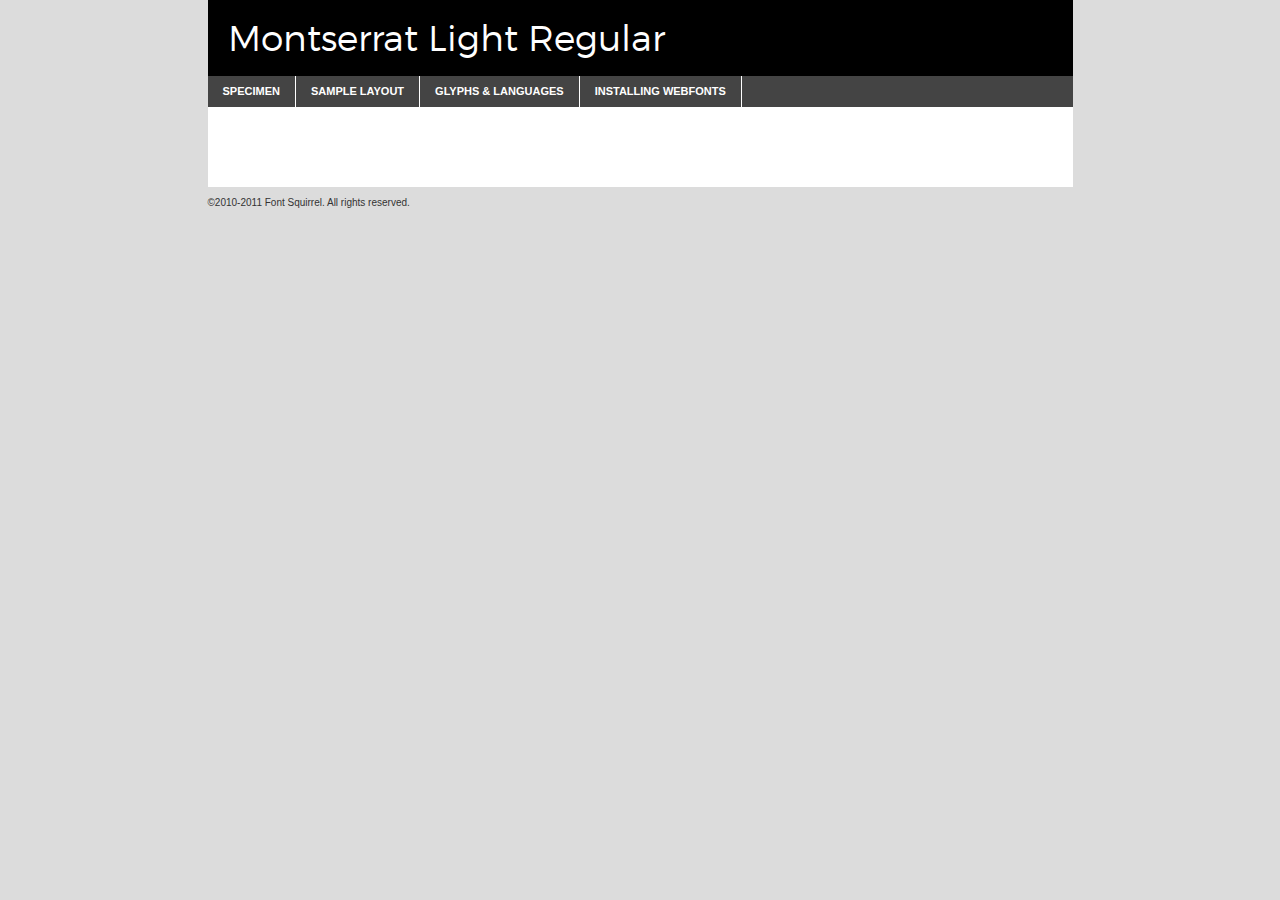
<file: minutes/static/fonts/mont/Montserrat-Light-demo.html>
<!DOCTYPE html PUBLIC "-//W3C//DTD XHTML 1.0 Transitional//EN"
	"http://www.w3.org/TR/xhtml1/DTD/xhtml1-transitional.dtd">

<html xmlns="http://www.w3.org/1999/xhtml" xml:lang="en" lang="en">
<head>
	<meta http-equiv="Content-Type" content="text/html; charset=utf-8" />
	<script src="http://ajax.googleapis.com/ajax/libs/jquery/1.7.2/jquery.min.js" type="text/javascript" charset="utf-8"></script>
	<script src="specimen_files/easytabs.js" type="text/javascript" charset="utf-8"></script>
	<link rel="stylesheet" href="specimen_files/specimen_stylesheet.css" type="text/css" charset="utf-8" />
	<link rel="stylesheet" href="stylesheet.css" type="text/css" charset="utf-8" />

	<style type="text/css">
					body{
				font-family: 'montserratlight';
							}
		</style>

	<title>Montserrat Light Regular Specimen</title>
	
	
	<script type="text/javascript" charset="utf-8">
		$(document).ready(function() {
			$('#container').easyTabs({defaultContent:1});
		});
	</script>
</head>

<body>
<div id="container">
	<div id="header">
		Montserrat Light Regular	</div>
	<ul class="tabs">
		<li><a href="#specimen">Specimen</a></li>
		<li><a href="#layout">Sample Layout</a></li>
				<li><a href="#glyphs">Glyphs &amp; Languages</a></li>
		<li><a href="#installing">Installing Webfonts</a></li>
		
	</ul>
	
	<div id="main_content">

		
			<div id="specimen">
		
				<div class="section">
					<div class="grid12 firstcol">
						<div class="huge">AaBb</div>
					</div>
				</div>
		
				<div class="section">
					<div class="glyph_range">A&#x200B;B&#x200b;C&#x200b;D&#x200b;E&#x200b;F&#x200b;G&#x200b;H&#x200b;I&#x200b;J&#x200b;K&#x200b;L&#x200b;M&#x200b;N&#x200b;O&#x200b;P&#x200b;Q&#x200b;R&#x200b;S&#x200b;T&#x200b;U&#x200b;V&#x200b;W&#x200b;X&#x200b;Y&#x200b;Z&#x200b;a&#x200b;b&#x200b;c&#x200b;d&#x200b;e&#x200b;f&#x200b;g&#x200b;h&#x200b;i&#x200b;j&#x200b;k&#x200b;l&#x200b;m&#x200b;n&#x200b;o&#x200b;p&#x200b;q&#x200b;r&#x200b;s&#x200b;t&#x200b;u&#x200b;v&#x200b;w&#x200b;x&#x200b;y&#x200b;z&#x200b;1&#x200b;2&#x200b;3&#x200b;4&#x200b;5&#x200b;6&#x200b;7&#x200b;8&#x200b;9&#x200b;0&#x200b;&amp;&#x200b;.&#x200b;,&#x200b;?&#x200b;!&#x200b;&#64;&#x200b;(&#x200b;)&#x200b;#&#x200b;$&#x200b;%&#x200b;*&#x200b;+&#x200b;-&#x200b;=&#x200b;:&#x200b;;</div>
				</div>
				<div class="section">
					<div class="grid12 firstcol">
						<table class="sample_table">
							<tr><td>10</td><td class="size10">abcdefghijklmnopqrstuvwxyzABCDEFGHIJKLMNOPQRSTUVWXYZ0123456789abcdefghijklmnopqrstuvwxyzABCDEFGHIJKLMNOPQRSTUVWXYZ0123456789abcdefghijklmnopqrstuvwxyzABCDEFGHIJKLMNOPQRSTUVWXYZ</td></tr>
							<tr><td>11</td><td class="size11">abcdefghijklmnopqrstuvwxyzABCDEFGHIJKLMNOPQRSTUVWXYZ0123456789abcdefghijklmnopqrstuvwxyzABCDEFGHIJKLMNOPQRSTUVWXYZ0123456789abcdefghijklmnopqrstuvwxyzABCDEFGHIJKLMNOPQRSTUVWXYZ</td></tr>
							<tr><td>12</td><td class="size12">abcdefghijklmnopqrstuvwxyzABCDEFGHIJKLMNOPQRSTUVWXYZ0123456789abcdefghijklmnopqrstuvwxyzABCDEFGHIJKLMNOPQRSTUVWXYZ0123456789abcdefghijklmnopqrstuvwxyzABCDEFGHIJKLMNOPQRSTUVWXYZ</td></tr>
							<tr><td>13</td><td class="size13">abcdefghijklmnopqrstuvwxyzABCDEFGHIJKLMNOPQRSTUVWXYZ0123456789abcdefghijklmnopqrstuvwxyzABCDEFGHIJKLMNOPQRSTUVWXYZ0123456789abcdefghijklmnopqrstuvwxyzABCDEFGHIJKLMNOPQRSTUVWXYZ</td></tr>
							<tr><td>14</td><td class="size14">abcdefghijklmnopqrstuvwxyzABCDEFGHIJKLMNOPQRSTUVWXYZ0123456789abcdefghijklmnopqrstuvwxyzABCDEFGHIJKLMNOPQRSTUVWXYZ0123456789abcdefghijklmnopqrstuvwxyzABCDEFGHIJKLMNOPQRSTUVWXYZ</td></tr>
							<tr><td>16</td><td class="size16">abcdefghijklmnopqrstuvwxyzABCDEFGHIJKLMNOPQRSTUVWXYZ0123456789abcdefghijklmnopqrstuvwxyzABCDEFGHIJKLMNOPQRSTUVWXYZ</td></tr>
							<tr><td>18</td><td class="size18">abcdefghijklmnopqrstuvwxyzABCDEFGHIJKLMNOPQRSTUVWXYZ0123456789abcdefghijklmnopqrstuvwxyzABCDEFGHIJKLMNOPQRSTUVWXYZ</td></tr>
							<tr><td>20</td><td class="size20">abcdefghijklmnopqrstuvwxyzABCDEFGHIJKLMNOPQRSTUVWXYZ0123456789abcdefghijklmnopqrstuvwxyzABCDEFGHIJKLMNOPQRSTUVWXYZ</td></tr>
							<tr><td>24</td><td class="size24">abcdefghijklmnopqrstuvwxyzABCDEFGHIJKLMNOPQRSTUVWXYZ0123456789abcdefghijklmnopqrstuvwxyzABCDEFGHIJKLMNOPQRSTUVWXYZ</td></tr>
							<tr><td>30</td><td class="size30">abcdefghijklmnopqrstuvwxyzABCDEFGHIJKLMNOPQRSTUVWXYZ0123456789abcdefghijklmnopqrstuvwxyzABCDEFGHIJKLMNOPQRSTUVWXYZ</td></tr>
							<tr><td>36</td><td class="size36">abcdefghijklmnopqrstuvwxyzABCDEFGHIJKLMNOPQRSTUVWXYZ0123456789abcdefghijklmnopqrstuvwxyzABCDEFGHIJKLMNOPQRSTUVWXYZ</td></tr>
							<tr><td>48</td><td class="size48">abcdefghijklmnopqrstuvwxyzABCDEFGHIJKLMNOPQRSTUVWXYZ0123456789abcdefghijklmnopqrstuvwxyzABCDEFGHIJKLMNOPQRSTUVWXYZ</td></tr>
							<tr><td>60</td><td class="size60">abcdefghijklmnopqrstuvwxyzABCDEFGHIJKLMNOPQRSTUVWXYZ0123456789abcdefghijklmnopqrstuvwxyzABCDEFGHIJKLMNOPQRSTUVWXYZ</td></tr>
							<tr><td>72</td><td class="size72">abcdefghijklmnopqrstuvwxyzABCDEFGHIJKLMNOPQRSTUVWXYZ0123456789abcdefghijklmnopqrstuvwxyzABCDEFGHIJKLMNOPQRSTUVWXYZ</td></tr>
							<tr><td>90</td><td class="size90">abcdefghijklmnopqrstuvwxyzABCDEFGHIJKLMNOPQRSTUVWXYZ0123456789abcdefghijklmnopqrstuvwxyzABCDEFGHIJKLMNOPQRSTUVWXYZ</td></tr>
						</table>
				
					</div>
			
				</div>
		
		
		
								<div class="section" id="bodycomparison">


										<div id="xheight">
				<div class="fontbody">&#x25FC;&#x25FC;&#x25FC;&#x25FC;&#x25FC;&#x25FC;&#x25FC;&#x25FC;&#x25FC;&#x25FC;&#x25FC;&#x25FC;&#x25FC;&#x25FC;&#x25FC;&#x25FC;&#x25FC;&#x25FC;&#x25FC;&#x25FC;&#x25FC;&#x25FC;&#x25FC;&#x25FC;&#x25FC;&#x25FC;&#x25FC;&#x25FC;&#x25FC;&#x25FC;&#x25FC;&#x25FC;&#x25FC;&#x25FC;&#x25FC;&#x25FC;&#x25FC;&#x25FC;&#x25FC;&#x25FC;&#x25FC;&#x25FC;&#x25FC;&#x25FC;&#x25FC;&#x25FC;&#x25FC;&#x25FC;&#x25FC;&#x25FC;&#x25FC;&#x25FC;&#x25FC;&#x25FC;&#x25FC;&#x25FC;&#x25FC;&#x25FC;&#x25FC;&#x25FC;&#x25FC;&#x25FC;&#x25FC;&#x25FC;&#x25FC;&#x25FC;&#x25FC;&#x25FC;&#x25FC;&#x25FC;&#x25FC;&#x25FC;&#x25FC;&#x25FC;&#x25FC;&#x25FC;&#x25FC;&#x25FC;&#x25FC;&#x25FC;&#x25FC;&#x25FC;&#x25FC;&#x25FC;&#x25FC;&#x25FC;&#x25FC;&#x25FC;&#x25FC;&#x25FC;&#x25FC;&#x25FC;&#x25FC;&#x25FC;&#x25FC;&#x25FC;&#x25FC;&#x25FC;&#x25FC;body</div><div class="arialbody">body</div><div class="verdanabody">body</div><div class="georgiabody">body</div></div>
										<div class="fontbody" style="z-index:1">
											body<span>Montserrat Light Regular</span>
										</div>
										<div class="arialbody" style="z-index:1">
											body<span>Arial</span>
										</div>
										<div class="verdanabody" style="z-index:1">
											body<span>Verdana</span>
										</div>
										<div class="georgiabody" style="z-index:1">
											body<span>Georgia</span>
										</div>



								</div>
		
		
				<div class="section psample psample_row1" id="">
					
					<div class="grid2 firstcol">
						<p class="size10"><span>10.</span>Aenean lacinia bibendum nulla sed consectetur. Fusce dapibus, tellus ac cursus commodo, tortor mauris condimentum nibh, ut fermentum massa justo sit amet risus. Nullam id dolor id nibh ultricies vehicula ut id elit. Cum sociis natoque penatibus et magnis dis parturient montes, nascetur ridiculus mus. Nulla vitae elit libero, a pharetra augue.</p>
			
					</div>
					<div class="grid3">
						<p class="size11"><span>11.</span>Aenean lacinia bibendum nulla sed consectetur. Fusce dapibus, tellus ac cursus commodo, tortor mauris condimentum nibh, ut fermentum massa justo sit amet risus. Nullam id dolor id nibh ultricies vehicula ut id elit. Cum sociis natoque penatibus et magnis dis parturient montes, nascetur ridiculus mus. Nulla vitae elit libero, a pharetra augue.</p>
			
					</div>
					<div class="grid3">
						<p class="size12"><span>12.</span>Aenean lacinia bibendum nulla sed consectetur. Fusce dapibus, tellus ac cursus commodo, tortor mauris condimentum nibh, ut fermentum massa justo sit amet risus. Nullam id dolor id nibh ultricies vehicula ut id elit. Cum sociis natoque penatibus et magnis dis parturient montes, nascetur ridiculus mus. Nulla vitae elit libero, a pharetra augue.</p>
			
					</div>
					<div class="grid4">
						<p class="size13"><span>13.</span>Aenean lacinia bibendum nulla sed consectetur. Fusce dapibus, tellus ac cursus commodo, tortor mauris condimentum nibh, ut fermentum massa justo sit amet risus. Nullam id dolor id nibh ultricies vehicula ut id elit. Cum sociis natoque penatibus et magnis dis parturient montes, nascetur ridiculus mus. Nulla vitae elit libero, a pharetra augue.</p>
			
					</div>
					<div class="white_blend"></div>
					
				</div>
				<div class="section psample psample_row2" id="">
					<div class="grid3 firstcol">
						<p class="size14"><span>14.</span>Aenean lacinia bibendum nulla sed consectetur. Fusce dapibus, tellus ac cursus commodo, tortor mauris condimentum nibh, ut fermentum massa justo sit amet risus. Nullam id dolor id nibh ultricies vehicula ut id elit. Cum sociis natoque penatibus et magnis dis parturient montes, nascetur ridiculus mus. Nulla vitae elit libero, a pharetra augue.</p>
			
					</div>
					<div class="grid4">
						<p class="size16"><span>16.</span>Aenean lacinia bibendum nulla sed consectetur. Fusce dapibus, tellus ac cursus commodo, tortor mauris condimentum nibh, ut fermentum massa justo sit amet risus. Nullam id dolor id nibh ultricies vehicula ut id elit. Cum sociis natoque penatibus et magnis dis parturient montes, nascetur ridiculus mus. Nulla vitae elit libero, a pharetra augue.</p>
			
					</div>
					<div class="grid5">
						<p class="size18"><span>18.</span>Aenean lacinia bibendum nulla sed consectetur. Fusce dapibus, tellus ac cursus commodo, tortor mauris condimentum nibh, ut fermentum massa justo sit amet risus. Nullam id dolor id nibh ultricies vehicula ut id elit. Cum sociis natoque penatibus et magnis dis parturient montes, nascetur ridiculus mus. Nulla vitae elit libero, a pharetra augue.</p>
			
					</div>

					<div class="white_blend"></div>

				</div>
				
				<div class="section psample psample_row3" id="">
					<div class="grid5 firstcol">
						<p class="size20"><span>20.</span>Aenean lacinia bibendum nulla sed consectetur. Fusce dapibus, tellus ac cursus commodo, tortor mauris condimentum nibh, ut fermentum massa justo sit amet risus. Nullam id dolor id nibh ultricies vehicula ut id elit. Cum sociis natoque penatibus et magnis dis parturient montes, nascetur ridiculus mus. Nulla vitae elit libero, a pharetra augue.</p>
					</div>
					<div class="grid7">
						<p class="size24"><span>24.</span>Aenean lacinia bibendum nulla sed consectetur. Fusce dapibus, tellus ac cursus commodo, tortor mauris condimentum nibh, ut fermentum massa justo sit amet risus. Nullam id dolor id nibh ultricies vehicula ut id elit. Cum sociis natoque penatibus et magnis dis parturient montes, nascetur ridiculus mus. Nulla vitae elit libero, a pharetra augue.</p>
					</div>
					
					<div class="white_blend"></div>
					
				</div>
				
				<div class="section psample psample_row4" id="">
					<div class="grid12 firstcol">
						<p class="size30"><span>30.</span>Aenean lacinia bibendum nulla sed consectetur. Fusce dapibus, tellus ac cursus commodo, tortor mauris condimentum nibh, ut fermentum massa justo sit amet risus. Nullam id dolor id nibh ultricies vehicula ut id elit. Cum sociis natoque penatibus et magnis dis parturient montes, nascetur ridiculus mus. Nulla vitae elit libero, a pharetra augue.</p>
					</div>
					<div class="white_blend"></div>
					
				</div>
				
				
				
				<div class="section psample psample_row1 fullreverse">
					<div class="grid2 firstcol">
						<p class="size10"><span>10.</span>Aenean lacinia bibendum nulla sed consectetur. Fusce dapibus, tellus ac cursus commodo, tortor mauris condimentum nibh, ut fermentum massa justo sit amet risus. Nullam id dolor id nibh ultricies vehicula ut id elit. Cum sociis natoque penatibus et magnis dis parturient montes, nascetur ridiculus mus. Nulla vitae elit libero, a pharetra augue.</p>
			
					</div>
					<div class="grid3">
						<p class="size11"><span>11.</span>Aenean lacinia bibendum nulla sed consectetur. Fusce dapibus, tellus ac cursus commodo, tortor mauris condimentum nibh, ut fermentum massa justo sit amet risus. Nullam id dolor id nibh ultricies vehicula ut id elit. Cum sociis natoque penatibus et magnis dis parturient montes, nascetur ridiculus mus. Nulla vitae elit libero, a pharetra augue.</p>
			
					</div>
					<div class="grid3">
						<p class="size12"><span>12.</span>Aenean lacinia bibendum nulla sed consectetur. Fusce dapibus, tellus ac cursus commodo, tortor mauris condimentum nibh, ut fermentum massa justo sit amet risus. Nullam id dolor id nibh ultricies vehicula ut id elit. Cum sociis natoque penatibus et magnis dis parturient montes, nascetur ridiculus mus. Nulla vitae elit libero, a pharetra augue.</p>
			
					</div>
					<div class="grid4">
						<p class="size13"><span>13.</span>Aenean lacinia bibendum nulla sed consectetur. Fusce dapibus, tellus ac cursus commodo, tortor mauris condimentum nibh, ut fermentum massa justo sit amet risus. Nullam id dolor id nibh ultricies vehicula ut id elit. Cum sociis natoque penatibus et magnis dis parturient montes, nascetur ridiculus mus. Nulla vitae elit libero, a pharetra augue.</p>
			
					</div>
					<div class="black_blend"></div>
					
				</div>
				
				<div class="section psample psample_row2 fullreverse">
					<div class="grid3 firstcol">
						<p class="size14"><span>14.</span>Aenean lacinia bibendum nulla sed consectetur. Fusce dapibus, tellus ac cursus commodo, tortor mauris condimentum nibh, ut fermentum massa justo sit amet risus. Nullam id dolor id nibh ultricies vehicula ut id elit. Cum sociis natoque penatibus et magnis dis parturient montes, nascetur ridiculus mus. Nulla vitae elit libero, a pharetra augue.</p>
			
					</div>
					<div class="grid4">
						<p class="size16"><span>16.</span>Aenean lacinia bibendum nulla sed consectetur. Fusce dapibus, tellus ac cursus commodo, tortor mauris condimentum nibh, ut fermentum massa justo sit amet risus. Nullam id dolor id nibh ultricies vehicula ut id elit. Cum sociis natoque penatibus et magnis dis parturient montes, nascetur ridiculus mus. Nulla vitae elit libero, a pharetra augue.</p>
			
					</div>
					<div class="grid5">
						<p class="size18"><span>18.</span>Aenean lacinia bibendum nulla sed consectetur. Fusce dapibus, tellus ac cursus commodo, tortor mauris condimentum nibh, ut fermentum massa justo sit amet risus. Nullam id dolor id nibh ultricies vehicula ut id elit. Cum sociis natoque penatibus et magnis dis parturient montes, nascetur ridiculus mus. Nulla vitae elit libero, a pharetra augue.</p>
			
					</div>
					<div class="black_blend"></div>

				</div>
				
				<div class="section psample fullreverse psample_row3" id="">
					<div class="grid5 firstcol">
						<p class="size20"><span>20.</span>Aenean lacinia bibendum nulla sed consectetur. Fusce dapibus, tellus ac cursus commodo, tortor mauris condimentum nibh, ut fermentum massa justo sit amet risus. Nullam id dolor id nibh ultricies vehicula ut id elit. Cum sociis natoque penatibus et magnis dis parturient montes, nascetur ridiculus mus. Nulla vitae elit libero, a pharetra augue.</p>
					</div>
					<div class="grid7">
						<p class="size24"><span>24.</span>Aenean lacinia bibendum nulla sed consectetur. Fusce dapibus, tellus ac cursus commodo, tortor mauris condimentum nibh, ut fermentum massa justo sit amet risus. Nullam id dolor id nibh ultricies vehicula ut id elit. Cum sociis natoque penatibus et magnis dis parturient montes, nascetur ridiculus mus. Nulla vitae elit libero, a pharetra augue.</p>
					</div>
					
					<div class="black_blend"></div>
					
				</div>
				
				<div class="section psample fullreverse psample_row4" id="" style="border-bottom: 20px #000 solid;">
					<div class="grid12 firstcol">
						<p class="size30"><span>30.</span>Aenean lacinia bibendum nulla sed consectetur. Fusce dapibus, tellus ac cursus commodo, tortor mauris condimentum nibh, ut fermentum massa justo sit amet risus. Nullam id dolor id nibh ultricies vehicula ut id elit. Cum sociis natoque penatibus et magnis dis parturient montes, nascetur ridiculus mus. Nulla vitae elit libero, a pharetra augue.</p>
					</div>
					<div class="black_blend"></div>
					
				</div>
				
				
				
				
			</div>
			
			<div id="layout">
				
				<div class="section">
					
					<div class="grid12 firstcol">
						<h1>Lorem Ipsum Dolor</h1>
						<h2>Etiam porta sem malesuada magna mollis euismod</h2>
						
						<p class="byline">By <a href="#link">Aenean Lacinia</a></p>
					</div>
				</div>
				<div class="section">
					<div class="grid8 firstcol">
						<p class="large">Donec sed odio dui. Morbi leo risus, porta ac consectetur ac, vestibulum at eros. Fusce dapibus, tellus ac cursus commodo, tortor mauris condimentum nibh, ut fermentum massa justo sit amet risus. </p>

						
						<h3>Pellentesque ornare sem</h3>

						<p>Maecenas sed diam eget risus varius blandit sit amet non magna. Maecenas faucibus mollis interdum. Donec ullamcorper nulla non metus auctor fringilla. Nullam id dolor id nibh ultricies vehicula ut id elit. Nullam id dolor id nibh ultricies vehicula ut id elit. </p>

						<p>Aenean eu leo quam. Pellentesque ornare sem lacinia quam venenatis vestibulum. Lorem ipsum dolor sit amet, consectetur adipiscing elit. Cum sociis natoque penatibus et magnis dis parturient montes, nascetur ridiculus mus. </p>

						<p>Nulla vitae elit libero, a pharetra augue. Praesent commodo cursus magna, vel scelerisque nisl consectetur et. Aenean lacinia bibendum nulla sed consectetur. </p>

						<p>Nullam quis risus eget urna mollis ornare vel eu leo. Nullam quis risus eget urna mollis ornare vel eu leo. Maecenas sed diam eget risus varius blandit sit amet non magna. Donec ullamcorper nulla non metus auctor fringilla. </p>

						<h3>Cras mattis consectetur</h3>

						<p>Aenean eu leo quam. Pellentesque ornare sem lacinia quam venenatis vestibulum. Aenean lacinia bibendum nulla sed consectetur. Integer posuere erat a ante venenatis dapibus posuere velit aliquet. Cras mattis consectetur purus sit amet fermentum. </p>

						<p>Nullam id dolor id nibh ultricies vehicula ut id elit. Nullam quis risus eget urna mollis ornare vel eu leo. Cras mattis consectetur purus sit amet fermentum.</p>
					</div>
					
					<div class="grid4 sidebar">
						
						<div class="box reverse">
							<p class="last">Nullam quis risus eget urna mollis ornare vel eu leo. Donec ullamcorper nulla non metus auctor fringilla. Cras mattis consectetur purus sit amet fermentum. Sed posuere consectetur est at lobortis. Lorem ipsum dolor sit amet, consectetur adipiscing elit. </p>
						</div>
						
						<p class="caption">Maecenas sed diam eget risus varius.</p>

						<p>Vestibulum id ligula porta felis euismod semper. Integer posuere erat a ante venenatis dapibus posuere velit aliquet. Vestibulum id ligula porta felis euismod semper. Sed posuere consectetur est at lobortis. Maecenas sed diam eget risus varius blandit sit amet non magna. Fusce dapibus, tellus ac cursus commodo, tortor mauris condimentum nibh, ut fermentum massa justo sit amet risus. </p>

					

						<p>Duis mollis, est non commodo luctus, nisi erat porttitor ligula, eget lacinia odio sem nec elit. Aenean lacinia bibendum nulla sed consectetur. Vivamus sagittis lacus vel augue laoreet rutrum faucibus dolor auctor. Aenean lacinia bibendum nulla sed consectetur. Nullam quis risus eget urna mollis ornare vel eu leo. </p>

						<p>Praesent commodo cursus magna, vel scelerisque nisl consectetur et. Donec ullamcorper nulla non metus auctor fringilla. Maecenas faucibus mollis interdum. Fusce dapibus, tellus ac cursus commodo, tortor mauris condimentum nibh, ut fermentum massa justo sit amet risus. </p>

					</div>
				</div>
				
			</div>


			



		<div id="glyphs">
			<div class="section">
				<div class="grid12 firstcol">
			
				<h1>Language Support</h1>
				<p>The subset of Montserrat Light Regular in this kit supports the following languages:<br />
			
					Albanian, Basque, Breton, Chamorro, Danish, Dutch, English, Faroese, Finnish, French, Frisian, Galician, German, Icelandic, Italian, Malagasy, Norwegian, Portuguese, Spanish, Swedish				</p>
				<h1>Glyph Chart</h1>
				<p>The subset of Montserrat Light Regular in this kit includes all the glyphs listed below. Unicode entities are included above each glyph to help you insert individual characters into your layout.</p>
				<div id="glyph_chart">
			
																				 <div><p>&amp;#32;</p>&#32;</div>
																				 <div><p>&amp;#33;</p>&#33;</div>
																				 <div><p>&amp;#34;</p>&#34;</div>
																				 <div><p>&amp;#35;</p>&#35;</div>
																				 <div><p>&amp;#36;</p>&#36;</div>
																				 <div><p>&amp;#37;</p>&#37;</div>
																				 <div><p>&amp;#38;</p>&#38;</div>
																				 <div><p>&amp;#39;</p>&#39;</div>
																				 <div><p>&amp;#40;</p>&#40;</div>
																				 <div><p>&amp;#41;</p>&#41;</div>
																				 <div><p>&amp;#42;</p>&#42;</div>
																				 <div><p>&amp;#43;</p>&#43;</div>
																				 <div><p>&amp;#44;</p>&#44;</div>
																				 <div><p>&amp;#45;</p>&#45;</div>
																				 <div><p>&amp;#46;</p>&#46;</div>
																				 <div><p>&amp;#47;</p>&#47;</div>
																				 <div><p>&amp;#48;</p>&#48;</div>
																				 <div><p>&amp;#49;</p>&#49;</div>
																				 <div><p>&amp;#50;</p>&#50;</div>
																				 <div><p>&amp;#51;</p>&#51;</div>
																				 <div><p>&amp;#52;</p>&#52;</div>
																				 <div><p>&amp;#53;</p>&#53;</div>
																				 <div><p>&amp;#54;</p>&#54;</div>
																				 <div><p>&amp;#55;</p>&#55;</div>
																				 <div><p>&amp;#56;</p>&#56;</div>
																				 <div><p>&amp;#57;</p>&#57;</div>
																				 <div><p>&amp;#58;</p>&#58;</div>
																				 <div><p>&amp;#59;</p>&#59;</div>
																				 <div><p>&amp;#60;</p>&#60;</div>
																				 <div><p>&amp;#61;</p>&#61;</div>
																				 <div><p>&amp;#62;</p>&#62;</div>
																				 <div><p>&amp;#63;</p>&#63;</div>
																				 <div><p>&amp;#64;</p>&#64;</div>
																				 <div><p>&amp;#65;</p>&#65;</div>
																				 <div><p>&amp;#66;</p>&#66;</div>
																				 <div><p>&amp;#67;</p>&#67;</div>
																				 <div><p>&amp;#68;</p>&#68;</div>
																				 <div><p>&amp;#69;</p>&#69;</div>
																				 <div><p>&amp;#70;</p>&#70;</div>
																				 <div><p>&amp;#71;</p>&#71;</div>
																				 <div><p>&amp;#72;</p>&#72;</div>
																				 <div><p>&amp;#73;</p>&#73;</div>
																				 <div><p>&amp;#74;</p>&#74;</div>
																				 <div><p>&amp;#75;</p>&#75;</div>
																				 <div><p>&amp;#76;</p>&#76;</div>
																				 <div><p>&amp;#77;</p>&#77;</div>
																				 <div><p>&amp;#78;</p>&#78;</div>
																				 <div><p>&amp;#79;</p>&#79;</div>
																				 <div><p>&amp;#80;</p>&#80;</div>
																				 <div><p>&amp;#81;</p>&#81;</div>
																				 <div><p>&amp;#82;</p>&#82;</div>
																				 <div><p>&amp;#83;</p>&#83;</div>
																				 <div><p>&amp;#84;</p>&#84;</div>
																				 <div><p>&amp;#85;</p>&#85;</div>
																				 <div><p>&amp;#86;</p>&#86;</div>
																				 <div><p>&amp;#87;</p>&#87;</div>
																				 <div><p>&amp;#88;</p>&#88;</div>
																				 <div><p>&amp;#89;</p>&#89;</div>
																				 <div><p>&amp;#90;</p>&#90;</div>
																				 <div><p>&amp;#91;</p>&#91;</div>
																				 <div><p>&amp;#92;</p>&#92;</div>
																				 <div><p>&amp;#93;</p>&#93;</div>
																				 <div><p>&amp;#94;</p>&#94;</div>
																				 <div><p>&amp;#95;</p>&#95;</div>
																				 <div><p>&amp;#96;</p>&#96;</div>
																				 <div><p>&amp;#97;</p>&#97;</div>
																				 <div><p>&amp;#98;</p>&#98;</div>
																				 <div><p>&amp;#99;</p>&#99;</div>
																				 <div><p>&amp;#100;</p>&#100;</div>
																				 <div><p>&amp;#101;</p>&#101;</div>
																				 <div><p>&amp;#102;</p>&#102;</div>
																				 <div><p>&amp;#103;</p>&#103;</div>
																				 <div><p>&amp;#104;</p>&#104;</div>
																				 <div><p>&amp;#105;</p>&#105;</div>
																				 <div><p>&amp;#106;</p>&#106;</div>
																				 <div><p>&amp;#107;</p>&#107;</div>
																				 <div><p>&amp;#108;</p>&#108;</div>
																				 <div><p>&amp;#109;</p>&#109;</div>
																				 <div><p>&amp;#110;</p>&#110;</div>
																				 <div><p>&amp;#111;</p>&#111;</div>
																				 <div><p>&amp;#112;</p>&#112;</div>
																				 <div><p>&amp;#113;</p>&#113;</div>
																				 <div><p>&amp;#114;</p>&#114;</div>
																				 <div><p>&amp;#115;</p>&#115;</div>
																				 <div><p>&amp;#116;</p>&#116;</div>
																				 <div><p>&amp;#117;</p>&#117;</div>
																				 <div><p>&amp;#118;</p>&#118;</div>
																				 <div><p>&amp;#119;</p>&#119;</div>
																				 <div><p>&amp;#120;</p>&#120;</div>
																				 <div><p>&amp;#121;</p>&#121;</div>
																				 <div><p>&amp;#122;</p>&#122;</div>
																				 <div><p>&amp;#123;</p>&#123;</div>
																				 <div><p>&amp;#124;</p>&#124;</div>
																				 <div><p>&amp;#125;</p>&#125;</div>
																				 <div><p>&amp;#126;</p>&#126;</div>
																				 <div><p>&amp;#160;</p>&#160;</div>
																				 <div><p>&amp;#161;</p>&#161;</div>
																				 <div><p>&amp;#162;</p>&#162;</div>
																				 <div><p>&amp;#163;</p>&#163;</div>
																				 <div><p>&amp;#164;</p>&#164;</div>
																				 <div><p>&amp;#165;</p>&#165;</div>
																				 <div><p>&amp;#166;</p>&#166;</div>
																				 <div><p>&amp;#167;</p>&#167;</div>
																				 <div><p>&amp;#168;</p>&#168;</div>
																				 <div><p>&amp;#169;</p>&#169;</div>
																				 <div><p>&amp;#170;</p>&#170;</div>
																				 <div><p>&amp;#171;</p>&#171;</div>
																				 <div><p>&amp;#172;</p>&#172;</div>
																				 <div><p>&amp;#173;</p>&#173;</div>
																				 <div><p>&amp;#174;</p>&#174;</div>
																				 <div><p>&amp;#175;</p>&#175;</div>
																				 <div><p>&amp;#176;</p>&#176;</div>
																				 <div><p>&amp;#177;</p>&#177;</div>
																				 <div><p>&amp;#178;</p>&#178;</div>
																				 <div><p>&amp;#179;</p>&#179;</div>
																				 <div><p>&amp;#180;</p>&#180;</div>
																				 <div><p>&amp;#181;</p>&#181;</div>
																				 <div><p>&amp;#182;</p>&#182;</div>
																				 <div><p>&amp;#183;</p>&#183;</div>
																				 <div><p>&amp;#184;</p>&#184;</div>
																				 <div><p>&amp;#185;</p>&#185;</div>
																				 <div><p>&amp;#186;</p>&#186;</div>
																				 <div><p>&amp;#187;</p>&#187;</div>
																				 <div><p>&amp;#188;</p>&#188;</div>
																				 <div><p>&amp;#189;</p>&#189;</div>
																				 <div><p>&amp;#190;</p>&#190;</div>
																				 <div><p>&amp;#191;</p>&#191;</div>
																				 <div><p>&amp;#192;</p>&#192;</div>
																				 <div><p>&amp;#193;</p>&#193;</div>
																				 <div><p>&amp;#194;</p>&#194;</div>
																				 <div><p>&amp;#195;</p>&#195;</div>
																				 <div><p>&amp;#196;</p>&#196;</div>
																				 <div><p>&amp;#197;</p>&#197;</div>
																				 <div><p>&amp;#198;</p>&#198;</div>
																				 <div><p>&amp;#199;</p>&#199;</div>
																				 <div><p>&amp;#200;</p>&#200;</div>
																				 <div><p>&amp;#201;</p>&#201;</div>
																				 <div><p>&amp;#202;</p>&#202;</div>
																				 <div><p>&amp;#203;</p>&#203;</div>
																				 <div><p>&amp;#204;</p>&#204;</div>
																				 <div><p>&amp;#205;</p>&#205;</div>
																				 <div><p>&amp;#206;</p>&#206;</div>
																				 <div><p>&amp;#207;</p>&#207;</div>
																				 <div><p>&amp;#208;</p>&#208;</div>
																				 <div><p>&amp;#209;</p>&#209;</div>
																				 <div><p>&amp;#210;</p>&#210;</div>
																				 <div><p>&amp;#211;</p>&#211;</div>
																				 <div><p>&amp;#212;</p>&#212;</div>
																				 <div><p>&amp;#213;</p>&#213;</div>
																				 <div><p>&amp;#214;</p>&#214;</div>
																				 <div><p>&amp;#215;</p>&#215;</div>
																				 <div><p>&amp;#216;</p>&#216;</div>
																				 <div><p>&amp;#217;</p>&#217;</div>
																				 <div><p>&amp;#218;</p>&#218;</div>
																				 <div><p>&amp;#219;</p>&#219;</div>
																				 <div><p>&amp;#220;</p>&#220;</div>
																				 <div><p>&amp;#221;</p>&#221;</div>
																				 <div><p>&amp;#222;</p>&#222;</div>
																				 <div><p>&amp;#223;</p>&#223;</div>
																				 <div><p>&amp;#224;</p>&#224;</div>
																				 <div><p>&amp;#225;</p>&#225;</div>
																				 <div><p>&amp;#226;</p>&#226;</div>
																				 <div><p>&amp;#227;</p>&#227;</div>
																				 <div><p>&amp;#228;</p>&#228;</div>
																				 <div><p>&amp;#229;</p>&#229;</div>
																				 <div><p>&amp;#230;</p>&#230;</div>
																				 <div><p>&amp;#231;</p>&#231;</div>
																				 <div><p>&amp;#232;</p>&#232;</div>
																				 <div><p>&amp;#233;</p>&#233;</div>
																				 <div><p>&amp;#234;</p>&#234;</div>
																				 <div><p>&amp;#235;</p>&#235;</div>
																				 <div><p>&amp;#236;</p>&#236;</div>
																				 <div><p>&amp;#237;</p>&#237;</div>
																				 <div><p>&amp;#238;</p>&#238;</div>
																				 <div><p>&amp;#239;</p>&#239;</div>
																				 <div><p>&amp;#240;</p>&#240;</div>
																				 <div><p>&amp;#241;</p>&#241;</div>
																				 <div><p>&amp;#242;</p>&#242;</div>
																				 <div><p>&amp;#243;</p>&#243;</div>
																				 <div><p>&amp;#244;</p>&#244;</div>
																				 <div><p>&amp;#245;</p>&#245;</div>
																				 <div><p>&amp;#246;</p>&#246;</div>
																				 <div><p>&amp;#247;</p>&#247;</div>
																				 <div><p>&amp;#248;</p>&#248;</div>
																				 <div><p>&amp;#249;</p>&#249;</div>
																				 <div><p>&amp;#250;</p>&#250;</div>
																				 <div><p>&amp;#251;</p>&#251;</div>
																				 <div><p>&amp;#252;</p>&#252;</div>
																				 <div><p>&amp;#253;</p>&#253;</div>
																				 <div><p>&amp;#254;</p>&#254;</div>
																				 <div><p>&amp;#255;</p>&#255;</div>
																				 <div><p>&amp;#338;</p>&#338;</div>
																				 <div><p>&amp;#339;</p>&#339;</div>
																				 <div><p>&amp;#376;</p>&#376;</div>
																				 <div><p>&amp;#710;</p>&#710;</div>
																				 <div><p>&amp;#732;</p>&#732;</div>
																				 <div><p>&amp;#8192;</p>&#8192;</div>
																				 <div><p>&amp;#8193;</p>&#8193;</div>
																				 <div><p>&amp;#8194;</p>&#8194;</div>
																				 <div><p>&amp;#8195;</p>&#8195;</div>
																				 <div><p>&amp;#8196;</p>&#8196;</div>
																				 <div><p>&amp;#8197;</p>&#8197;</div>
																				 <div><p>&amp;#8198;</p>&#8198;</div>
																				 <div><p>&amp;#8199;</p>&#8199;</div>
																				 <div><p>&amp;#8200;</p>&#8200;</div>
																				 <div><p>&amp;#8201;</p>&#8201;</div>
																				 <div><p>&amp;#8202;</p>&#8202;</div>
																				 <div><p>&amp;#8208;</p>&#8208;</div>
																				 <div><p>&amp;#8209;</p>&#8209;</div>
																				 <div><p>&amp;#8210;</p>&#8210;</div>
																				 <div><p>&amp;#8211;</p>&#8211;</div>
																				 <div><p>&amp;#8212;</p>&#8212;</div>
																				 <div><p>&amp;#8216;</p>&#8216;</div>
																				 <div><p>&amp;#8217;</p>&#8217;</div>
																				 <div><p>&amp;#8218;</p>&#8218;</div>
																				 <div><p>&amp;#8220;</p>&#8220;</div>
																				 <div><p>&amp;#8221;</p>&#8221;</div>
																				 <div><p>&amp;#8222;</p>&#8222;</div>
																				 <div><p>&amp;#8226;</p>&#8226;</div>
																				 <div><p>&amp;#8230;</p>&#8230;</div>
																				 <div><p>&amp;#8239;</p>&#8239;</div>
																				 <div><p>&amp;#8249;</p>&#8249;</div>
																				 <div><p>&amp;#8250;</p>&#8250;</div>
																				 <div><p>&amp;#8287;</p>&#8287;</div>
																				 <div><p>&amp;#8364;</p>&#8364;</div>
																				 <div><p>&amp;#8482;</p>&#8482;</div>
																				 <div><p>&amp;#9724;</p>&#9724;</div>
																				 <div><p>&amp;#64257;</p>&#64257;</div>
																				 <div><p>&amp;#64258;</p>&#64258;</div>
																																																</div>	
				</div>
		
		
			</div>
		</div>
		
		
		<div id="specs">
			
		</div>
	
		<div id="installing">
			<div class="section">
				<div class="grid7 firstcol">
					<h1>Installing Webfonts</h1>
					
					<p>Webfonts are supported by all major browser platforms but not all in the same way. There are currently four different font formats that must be included in order to target all browsers. This includes TTF, WOFF, EOT and SVG.</p>
					
					<h2>1. Upload your webfonts</h2>
					<p>You must upload your webfont kit to your website. They should be in or near the same directory as your CSS files.</p>
					
					<h2>2. Include the webfont stylesheet</h2>
					<p>A special CSS @font-face declaration helps the various browsers select the appropriate font it needs without causing you a bunch of headaches. Learn more about this syntax by reading the <a href="http://www.fontspring.com/blog/further-hardening-of-the-bulletproof-syntax">Fontspring blog post</a> about it. The code for it is as follows:</p>


<code>
@font-face{ 
	font-family: 'MyWebFont';
	src: url('WebFont.eot');
	src: url('WebFont.eot?#iefix') format('embedded-opentype'),
	     url('WebFont.woff') format('woff'),
	     url('WebFont.ttf') format('truetype'),
	     url('WebFont.svg#webfont') format('svg');
}
</code>

	<p>We've already gone ahead and generated the code for you. All you have to do is link to the stylesheet in your HTML, like this:</p>
	<code>&lt;link rel=&quot;stylesheet&quot; href=&quot;stylesheet.css&quot; type=&quot;text/css&quot; charset=&quot;utf-8&quot; /&gt;</code>

					<h2>3. Modify your own stylesheet</h2>
					<p>To take advantage of your new fonts, you must tell your stylesheet to use them. Look at the original @font-face declaration above and find the property called "font-family." The name linked there will be what you use to reference the font. Prepend that webfont name to the font stack in the "font-family" property, inside the selector you want to change. For example:</p>
<code>p { font-family: 'WebFont', Arial, sans-serif; }</code>

<h2>4. Test</h2>
<p>Getting webfonts to work cross-browser <em>can</em> be tricky. Use the information in the sidebar to help you if you find that fonts aren't loading in a particular browser.</p>
				</div>
				
				<div class="grid5 sidebar">
					<div class="box">
						<h2>Troubleshooting<br />Font-Face Problems</h2>
						<p>Having trouble getting your webfonts to load in your new website? Here are some tips to sort out what might be the problem.</p>

						<h3>Fonts not showing in any browser</h3>

						<p>This sounds like you need to work on the plumbing. You either did not upload the fonts to the correct directory, or you did not link the fonts properly in the CSS. If you've confirmed that all this is correct and you still have a problem, take a look at your .htaccess file and see if requests are getting intercepted.</p>

						<h3>Fonts not loading in iPhone or iPad</h3>

						<p>The most common problem here is that you are serving the fonts from an IIS server. IIS refuses to serve files that have unknown MIME types. If that is the case, you must set the MIME type for SVG to "image/svg+xml" in the server settings. Follow these instructions from Microsoft if you need help.</p>

						<h3>Fonts not loading in Firefox</h3>

						<p>The primary reason for this failure? You are still using a version Firefox older than 3.5. So upgrade already! If that isn't it, then you are very likely serving fonts from a different domain. Firefox requires that all font assets be served from the same domain. Lastly it is possible that you need to add WOFF to your list of MIME types (if you are serving via IIS.)</p>

						<h3>Fonts not loading in IE</h3>

						<p>Are you looking at Internet Explorer on an actual Windows machine or are you cheating by using a service like Adobe BrowserLab? Many of these screenshot services do not render @font-face for IE. Best to test it on a real machine.</p>

						<h3>Fonts not loading in IE9</h3>

						<p>IE9, like Firefox, requires that fonts be served from the same domain as the website. Make sure that is the case.</p>
					</div>
				</div>
			</div>
			
		</div>
	
	</div>
	<div id="footer">
		<p>&copy;2010-2011 Font Squirrel. All rights reserved.</p>
	</div>
</div>
</body>
</html>
</file>
<file: minutes/static/fonts/mont/stylesheet.css>
/* Generated by Font Squirrel (http://www.fontsquirrel.com) on March 15, 2015 */



@font-face {
    font-family: 'interstateboldcompressed';
    src: url('Interstate BoldCompressed-webfont.eot');
    src: url('Interstate BoldCompressed-webfont.eot?#iefix') format('embedded-opentype'),
         url('Interstate BoldCompressed-webfont.woff2') format('woff2'),
         url('Interstate BoldCompressed-webfont.woff') format('woff'),
         url('Interstate BoldCompressed-webfont.ttf') format('truetype'),
         url('Interstate BoldCompressed-webfont.svg#interstateboldcompressed') format('svg');
    font-weight: normal;
    font-style: normal;

}




@font-face {
    font-family: 'montserratbold';
    src: url('Montserrat-Bold-webfont.eot');
    src: url('Montserrat-Bold-webfont.eot?#iefix') format('embedded-opentype'),
         url('Montserrat-Bold-webfont.woff2') format('woff2'),
         url('Montserrat-Bold-webfont.woff') format('woff'),
         url('Montserrat-Bold-webfont.ttf') format('truetype'),
         url('Montserrat-Bold-webfont.svg#montserratbold') format('svg');
    font-weight: normal;
    font-style: normal;

}




@font-face {
    font-family: 'montserratlight';
    src: url('Montserrat-Light-webfont.eot');
    src: url('Montserrat-Light-webfont.eot?#iefix') format('embedded-opentype'),
         url('Montserrat-Light-webfont.woff2') format('woff2'),
         url('Montserrat-Light-webfont.woff') format('woff'),
         url('Montserrat-Light-webfont.ttf') format('truetype'),
         url('Montserrat-Light-webfont.svg#montserratlight') format('svg');
    font-weight: normal;
    font-style: normal;

}
</file>
<file: minutes/static/fonts/mont/specimen_files/specimen_stylesheet.css>
@import url('grid_12-825-55-15.css');

/*  
	CSS Reset by Eric Meyer - Released under Public Domain
    http://meyerweb.com/eric/tools/css/reset/
*/
html, body, div, span, applet, object, iframe,
h1, h2, h3, h4, h5, h6, p, blockquote, pre,
a, abbr, acronym, address, big, cite, code,
del, dfn, em, font, img, ins, kbd, q, s, samp,
small, strike, strong, sub, sup, tt, var,
b, u, i, center, dl, dt, dd, ol, ul, li,
fieldset, form, label, legend, table, 
caption, tbody, tfoot, thead, tr, th, td 
                  {margin: 0;padding: 0;border: 0;outline: 0;
                  font-size: 100%;vertical-align: baseline;
                  background: transparent;}
body              {line-height: 1;}
ol, ul            {list-style: none;}
blockquote, q     {quotes: none;}
blockquote:before, blockquote:after,
q:before, q:after {content: '';	content: none;}
:focus            {outline: 0;}
ins               {text-decoration: none;}
del               {text-decoration: line-through;}
table             {border-collapse: collapse;border-spacing: 0;}




body {
	color: #000;
	background-color: #dcdcdc;
}

a {
	text-decoration: none;
	color: #1883ba;
}

h1{
	font-size: 32px;
	font-weight: normal;
	font-style: normal;
	margin-bottom: 18px;
}

h2{
	font-size: 18px;
}

#container {
	width: 865px;
	margin: 0px auto;
}


#header {
	padding: 20px;
	font-size: 36px;
	background-color: #000;
	color: #fff;
}

#header span {
	color: #666;
}
#main_content {
	background-color: #fff;
	padding: 60px 20px 20px;
}


#footer p {
	margin: 0;
	padding-top: 10px;
	padding-bottom: 50px;
	color: #333;
	font: 10px Arial, sans-serif;
}

.tabs {
	width: 100%;
	height: 31px;
	background-color: #444;
}
.tabs li {
	float:  left;
	margin: 0;
	overflow: hidden;
	background-color: #444;
}
.tabs li a {
	display: block;
	color: #fff;
	text-decoration: none;
	font: bold 11px/11px 'Arial';
	text-transform: uppercase;
	padding: 10px 15px;
	border-right: 1px solid #fff;
}

.tabs li a:hover {
		background-color: #00b3ff;

}

.tabs li.active a {
	color:  #000;
	background-color: #fff;
}



div.huge {
	
	font-size: 300px;
	line-height: 1em;
	padding: 0;
	letter-spacing: -.02em;
	overflow: hidden;
}
div.glyph_range {
	font-size: 72px;
	line-height: 1.1em;
}

.size10{ font-size: 10px; }
.size11{ font-size: 11px; }
.size12{ font-size: 12px; }
.size13{ font-size: 13px; }
.size14{ font-size: 14px; }
.size16{ font-size: 16px; }
.size18{ font-size: 18px; }
.size20{ font-size: 20px; }
.size24{ font-size: 24px; }
.size30{ font-size: 30px; }
.size36{ font-size: 36px; }
.size48{ font-size: 48px; }
.size60{ font-size: 60px; }
.size72{ font-size: 72px; }
.size90{ font-size: 90px; }


.psample_row1 {	height: 120px;}
.psample_row1 {	height: 120px;}
.psample_row2 {	height: 160px;}
.psample_row3 {	height: 160px;}
.psample_row4 {	height: 160px;}

.psample {
	overflow: hidden;
	position: relative;
}
.psample p {
	line-height: 1.3em;
	display: block;
	overflow: hidden;
	margin: 0;
}

.psample span {
	margin-right: .5em;
}

.white_blend {
	width: 100%;
	height: 61px;
	background-image: url([data-uri]);
	position: absolute;
	bottom: 0;
}
.black_blend {
	width: 100%;
	height: 61px;
	background-image: url([data-uri]);
	position: absolute;
	bottom: 0;
}
.fullreverse {
	background:  #000 !important;
	color:  #fff !important;
	margin-left: -20px;
	padding-left: 20px;
	margin-right: -20px;
	padding-right: 20px;
	padding: 20px;
	margin-bottom:0;
}


.sample_table td {
	padding-top: 3px;
	padding-bottom:5px;
	padding-left: 5px;
	vertical-align: middle;
	line-height: 1.2em;
}

.sample_table td:first-child {
	background-color: #eee;
	text-align: right;
	padding-right: 5px;
	padding-left: 0;
	padding: 5px;
	font: 11px/12px "Courier New", Courier, mono;
}

code {
	white-space: pre;
	background-color: #eee;
	display: block;
	padding: 10px;
	margin-bottom: 18px;
	overflow: auto;
}


.bottom,.last 	{margin-bottom:0 !important; padding-bottom:0 !important;}

.box  { 
  padding: 18px; 
  margin-bottom: 18px; 
  background: #eee; 
}

.reverse,.reversed { background:  #000 !important;color:  #fff !important; border: none !important;}

#bodycomparison {
	position: relative;
	overflow: hidden;
	font-size: 72px;
	height: 90px;
	white-space: nowrap;
}

#bodycomparison div{
	font-size: 72px;
	line-height: 90px;
	display: inline;
	margin: 0 15px 0 0;
	padding: 0;
}

#bodycomparison div span{
	font: 10px Arial;
	position: absolute;
	left: 0;
}
#xheight {
	float: none;
	position: absolute;
	color: #d9f3ff;
	font-size: 72px;
	line-height: 90px;
}

.fontbody {
 position: relative;
}
.arialbody{
	font-family: Arial;
	position: relative;
}
.verdanabody{
	font-family: Verdana;
	position: relative;
}
.georgiabody{
	font-family: Georgia;
	position: relative;
}

/* @group Layout page
 */

#layout h1 {
	font-size: 36px;
	line-height: 42px;
	font-weight: normal;
	font-style: normal;
}

#layout h2 {
	font-size: 24px;
	line-height: 23px;
	font-weight: normal;
	font-style: normal;
}

#layout h3 {
	font-size: 22px;
	line-height: 1.4em;
	margin-top: 1em;
	font-weight: normal;
	font-style: normal;
}


#layout p.byline {
	font-size: 12px;
	margin-top: 18px;
	line-height: 12px;
	margin-bottom: 0;
}
#layout p {
	font-size: 14px;
	line-height: 21px;
	margin-bottom: .5em;
}

#layout p.large{
	font-size: 18px;
	line-height: 26px;
}

#layout .sidebar p{
	font-size: 12px;
	line-height: 1.4em;
}

#layout p.caption {
	font-size: 10px;
	margin-top: -16px;
	margin-bottom: 18px;
}

/* @end */

/* @group Glyphs */

#glyph_chart div{
	background-color: #d9f3ff;
	color: black;
	float: left;
	font-size: 36px;
	height: 1.2em;
	line-height: 1.2em;
	margin-bottom: 1px;
	margin-right: 1px;
	text-align: center;
	width: 1.2em;
	position: relative;
	padding: .6em .2em .2em;
}

#glyph_chart div p {
	position: absolute;
	left: 0;
	top: 0;
	display: block;
	text-align: center;
	font: bold 9px Arial, sans-serif;
	background-color: #3a768f;
	width: 100%;
	color: #fff;
	padding: 2px 0;
}


#glyphs h1 {
	font-family: Arial, sans-serif;
}
/* @end */

/* @group Installing */

#installing {
	font: 13px Arial, sans-serif;
}

#installing p,
#glyphs p{
	line-height: 1.2em;
	margin-bottom: 18px;
	font: 13px Arial, sans-serif;
}



#installing h3{
	font-size: 15px;
	margin-top: 18px;
}

/* @end */

#rendering h1 {
	font-family: Arial, sans-serif;
}
.render_table td {
	font: 11px "Courier New", Courier, mono;
	vertical-align: middle;
}
</file>
